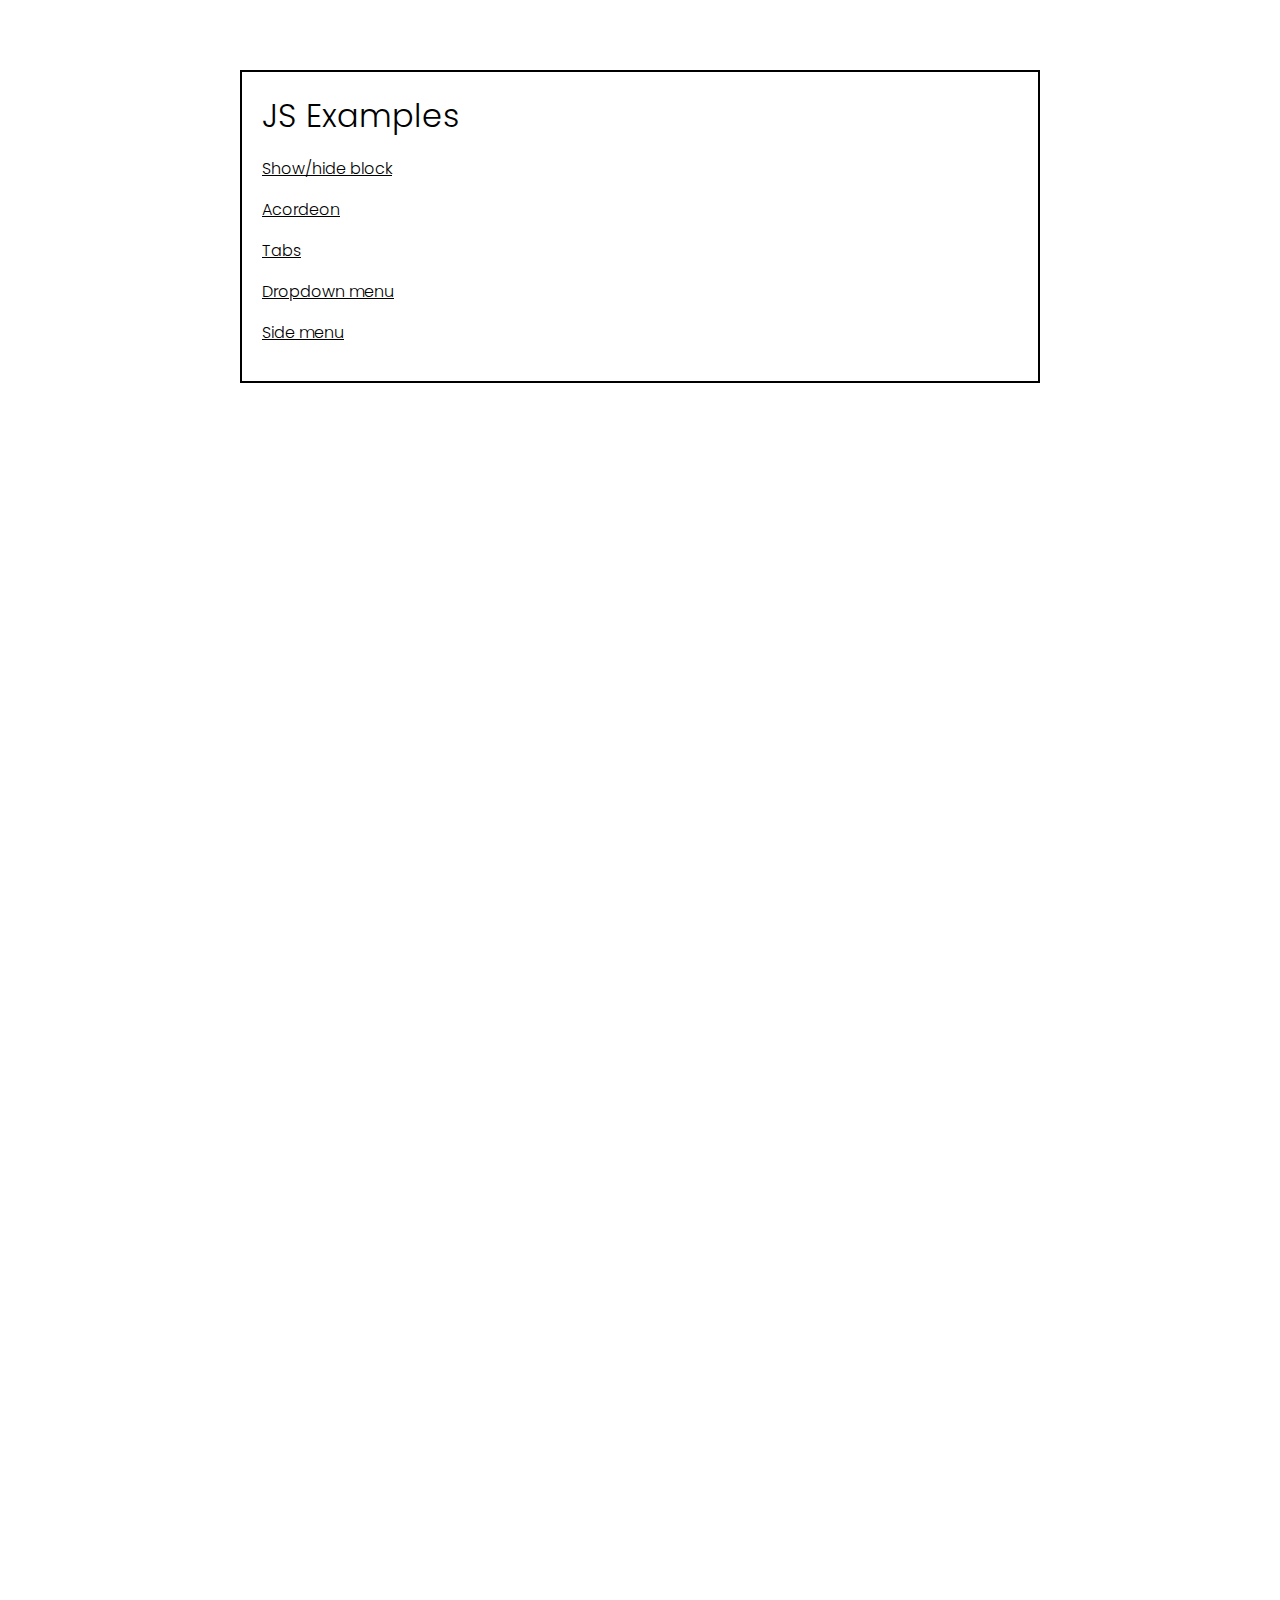
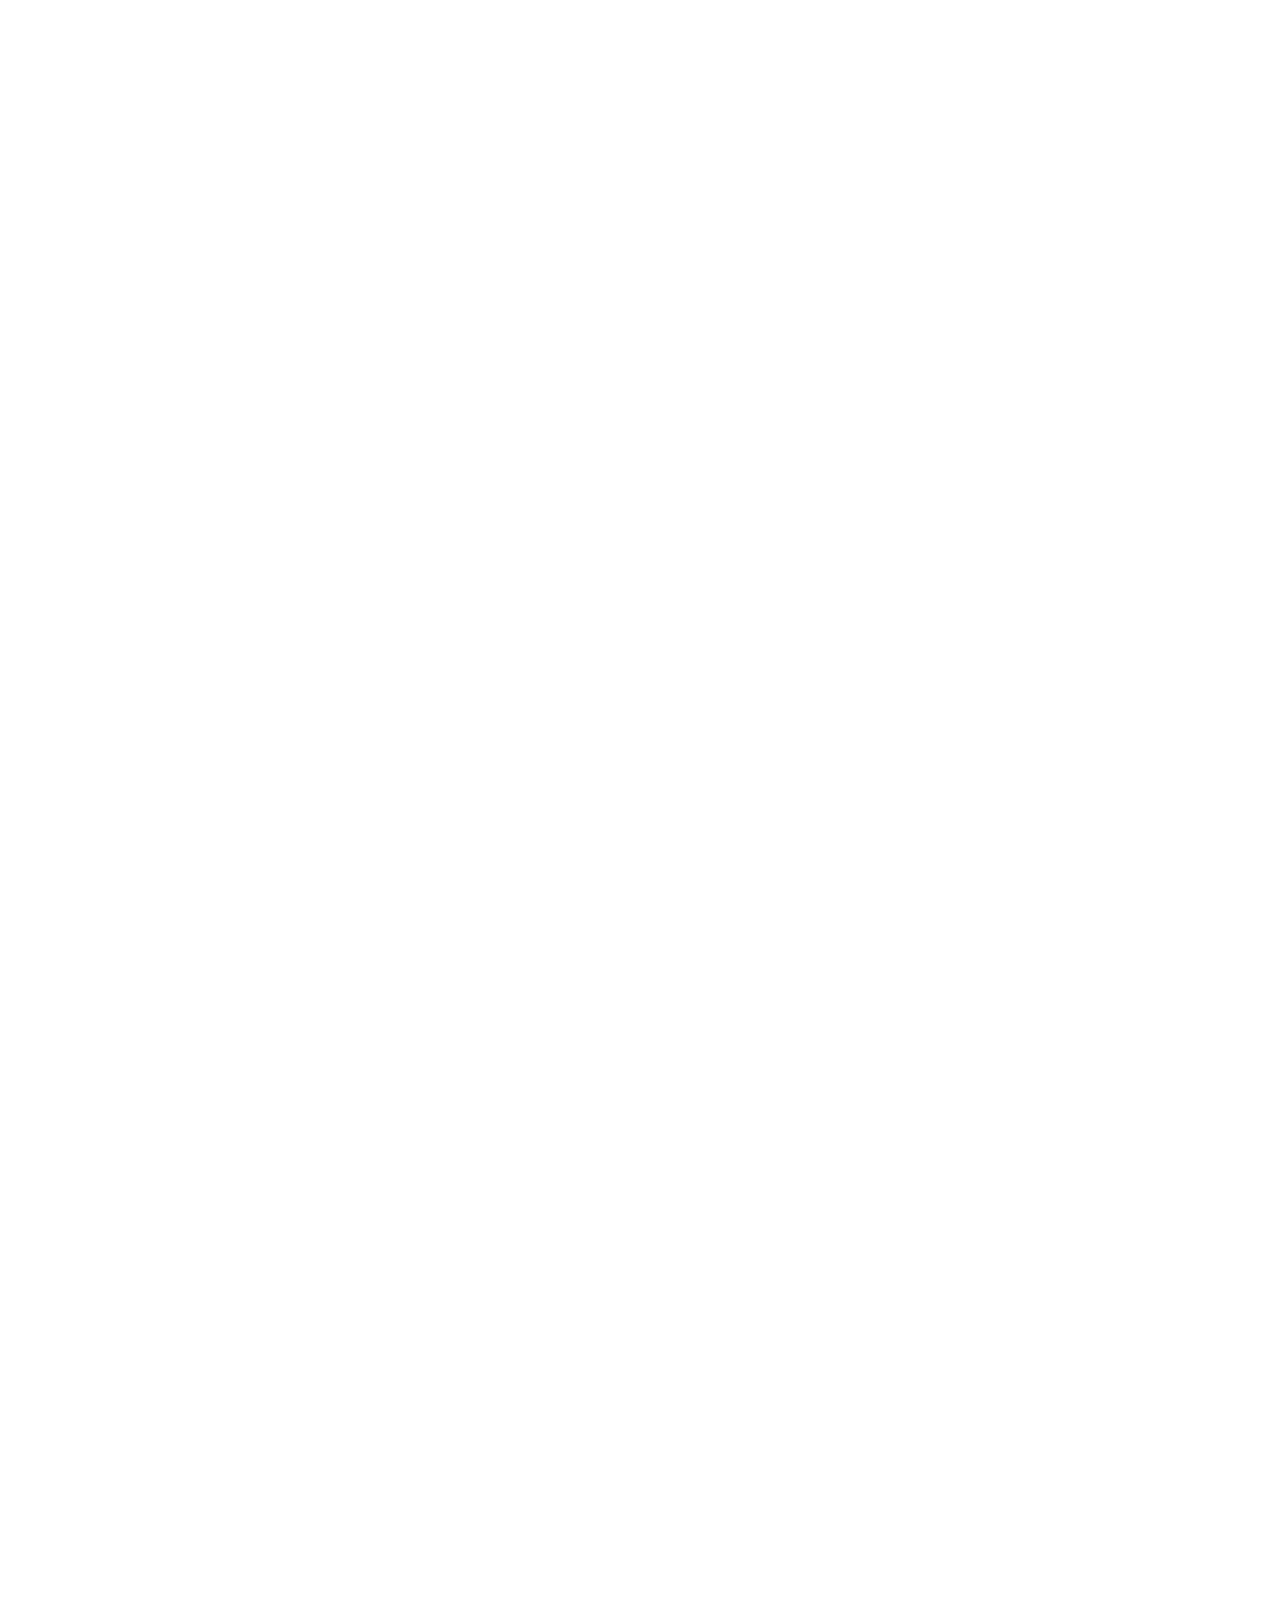
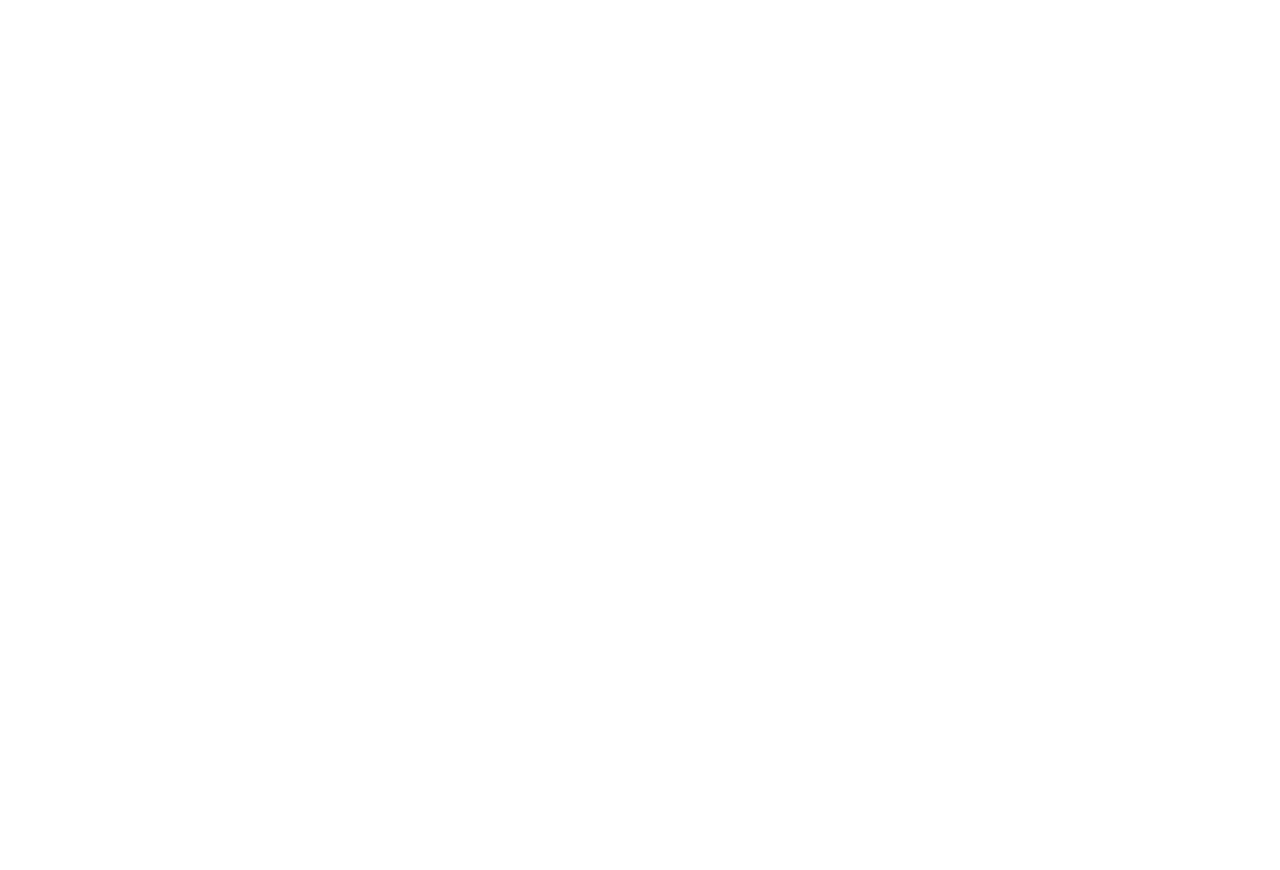
<file: index.html>
<!DOCTYPE html>
<html>
<head>
	<link rel="preconnect" href="https://fonts.googleapis.com">
	<link rel="preconnect" href="https://fonts.gstatic.com" crossorigin>
	<link href="https://fonts.googleapis.com/css2?family=Poppins:wght@300;500;600&display=swap" rel="stylesheet">

	<meta charset="utf-8">
	<meta name="viewport" content="width=device-width, initial-scale=1">
	<link rel="stylesheet" type="text/css" href="./css/main.css">
	<title>js-learn</title> 
</head>
<body>
	<div class="container">
		<div class="header menu-header">JS Examples</div>
		<p><a href="showhide-btn.html">Show/hide block</a></p>
		<p><a href="acordeon.html">Acordeon</a></p>
		<p><a href="tabs.html">Tabs</a></p>
		<p><a href="dropdown.html">Dropdown menu</a></p>
		<p><a href="sidemenu.html">Side menu</a></p>
	</div>
</body>
</html>
</file>
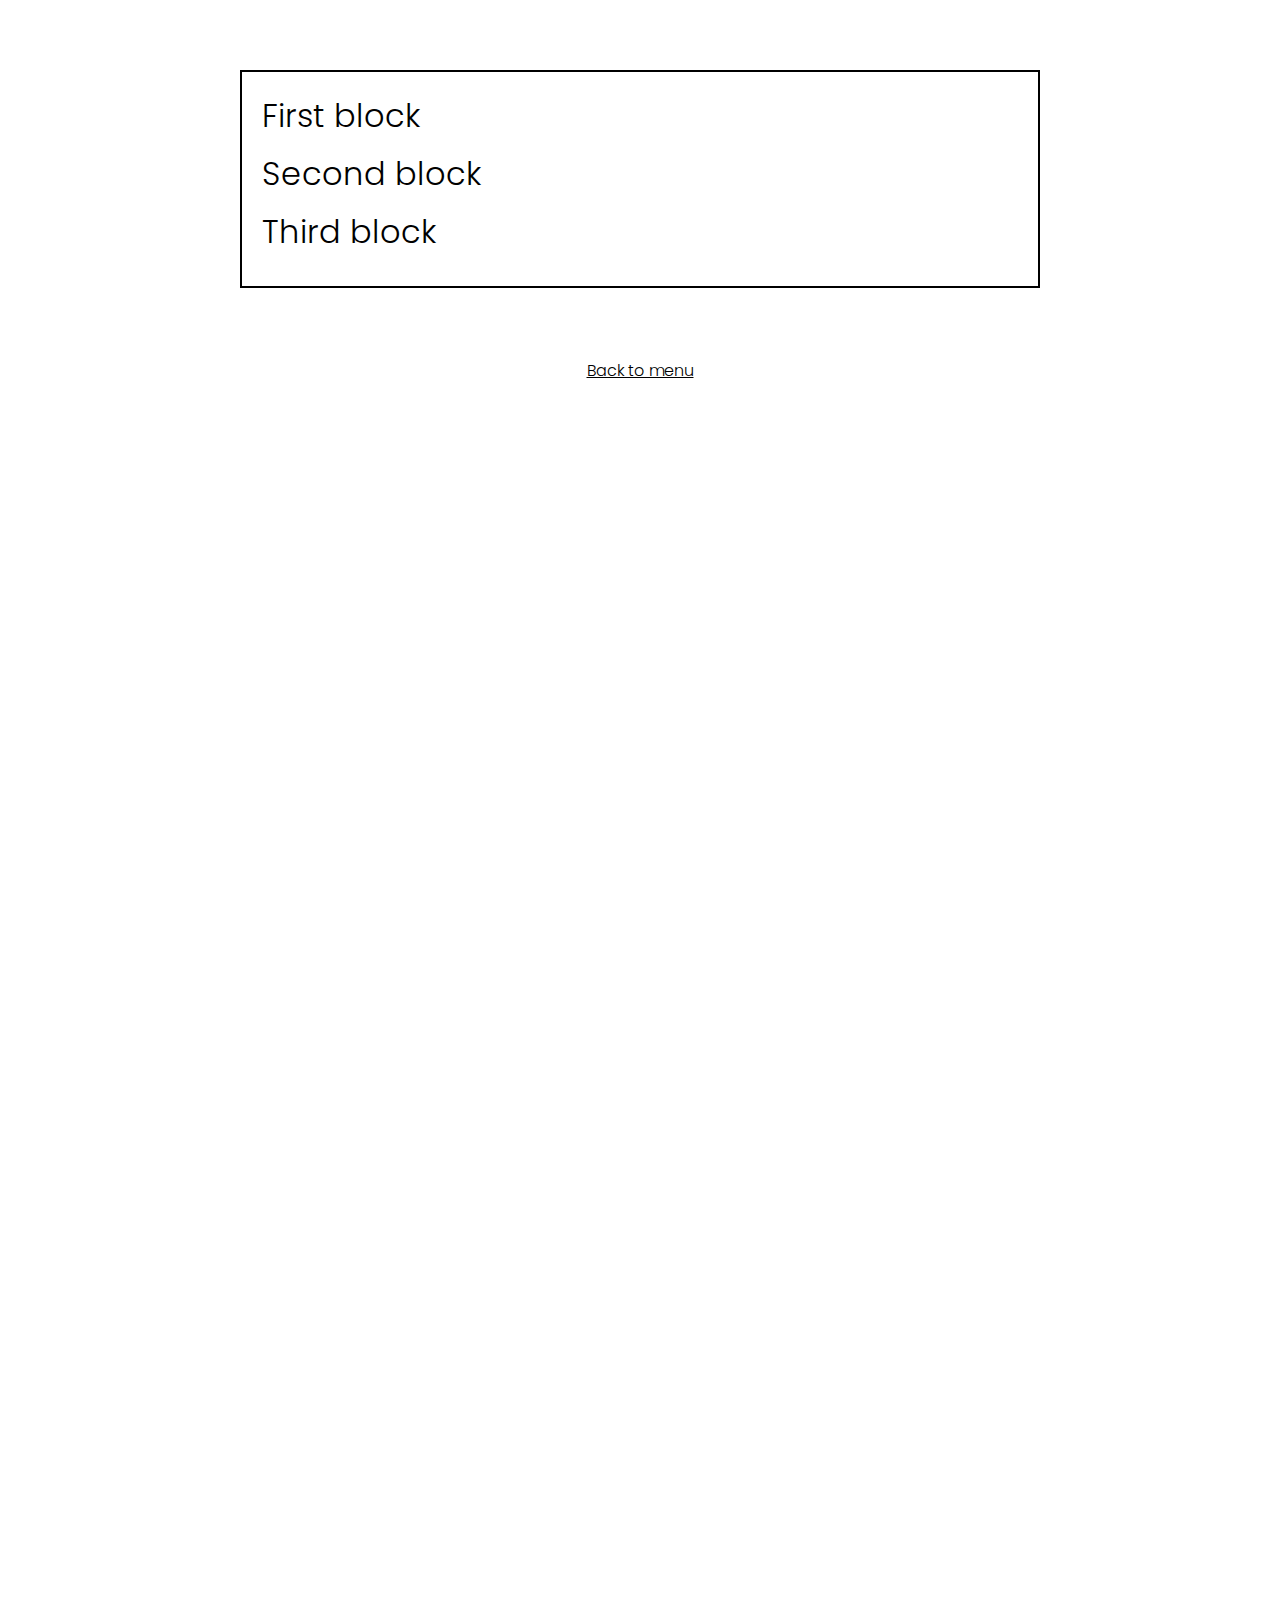
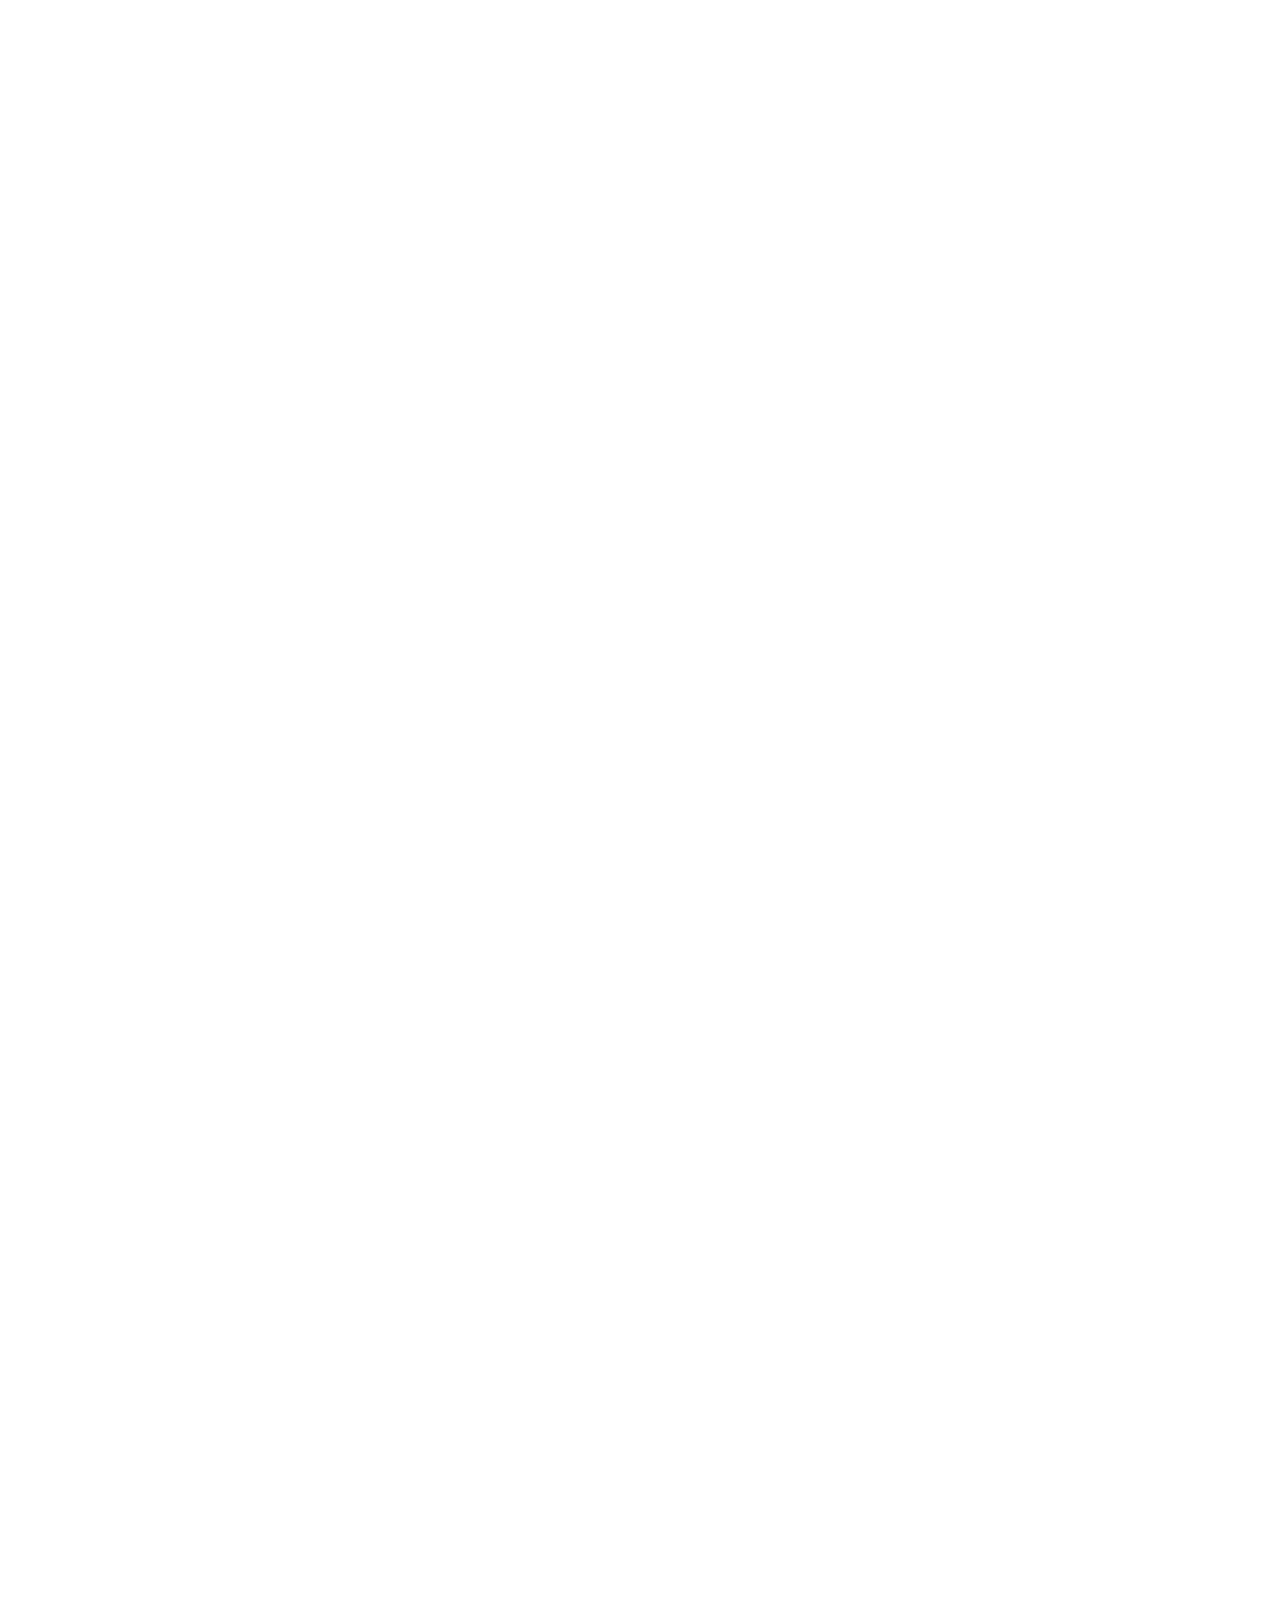
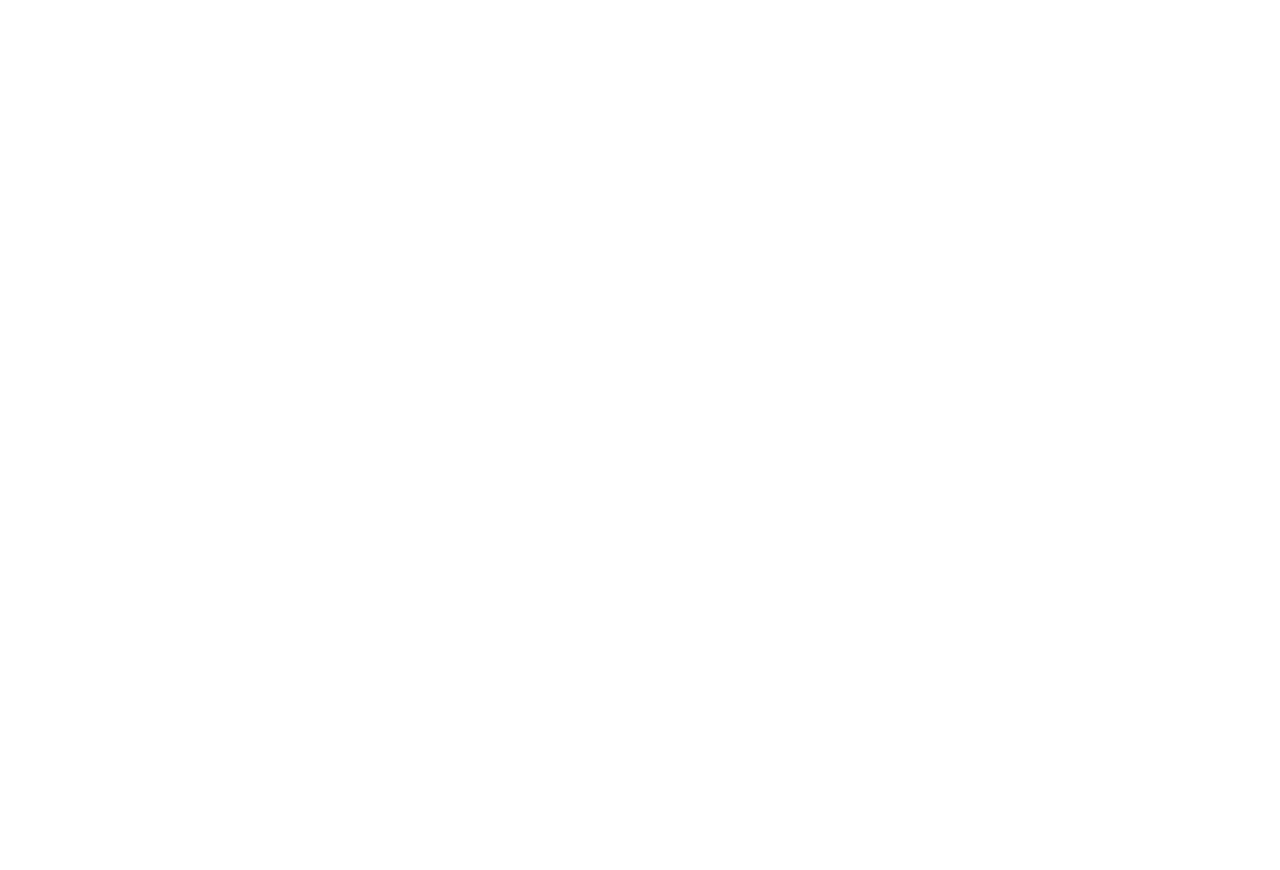
<file: acordeon.html>
<!DOCTYPE html>
<html>
<head>
	<link rel="preconnect" href="https://fonts.googleapis.com">
	<link rel="preconnect" href="https://fonts.gstatic.com" crossorigin>
	<link href="https://fonts.googleapis.com/css2?family=Poppins:wght@300;500;600&display=swap" rel="stylesheet">

	<meta charset="utf-8">
	<meta name="viewport" content="width=device-width, initial-scale=1">
	<link rel="stylesheet" type="text/css" href="./css/main.css">
	<title>js-learn</title> 
</head>
<body>
	<div class="acordeon">
		<div class="container">
			<div class="block-group">
				<div class="header block-item-header">
					First block
				</div>
				<div class="block-item-content block-item-content-hidden"><p>
					Lorem ipsum dolor sit amet, consectetur adipiscing elit, sed do eiusmod tempor incididunt ut labore et dolore magna aliqua. Ut enim ad minim veniam, quis nostrud exercitation ullamco laboris nisi ut aliquip ex ea commodo consequat.</p>
				</div>

				<div class="header block-item-header">
					Second block
				</div>
				<div class="block-item-content block-item-content-hidden"><p>
					Lorem ipsum dolor sit amet, consectetur adipiscing elit, sed do eiusmod tempor incididunt ut labore et dolore magna aliqua. Ut enim ad minim veniam, quis nostrud exercitation ullamco laboris nisi ut aliquip ex ea commodo consequat.</p>
				</div>

				<div class="header block-item-header">
					Third block
				</div>
				<div class="block-item-content block-item-content-hidden"><p>
					Lorem ipsum dolor sit amet, consectetur adipiscing elit, sed do eiusmod tempor incididunt ut labore et dolore magna aliqua. Ut enim ad minim veniam, quis nostrud exercitation ullamco laboris nisi ut aliquip ex ea commodo consequat.</p>
				</div>
			</div>
		</div>
	</div>


	<div class="back"><a href="index.html">Back to menu</a></div>
	<script type="text/javascript" src="./js/acordeon.js"></script>
</body>
</html>
</file>
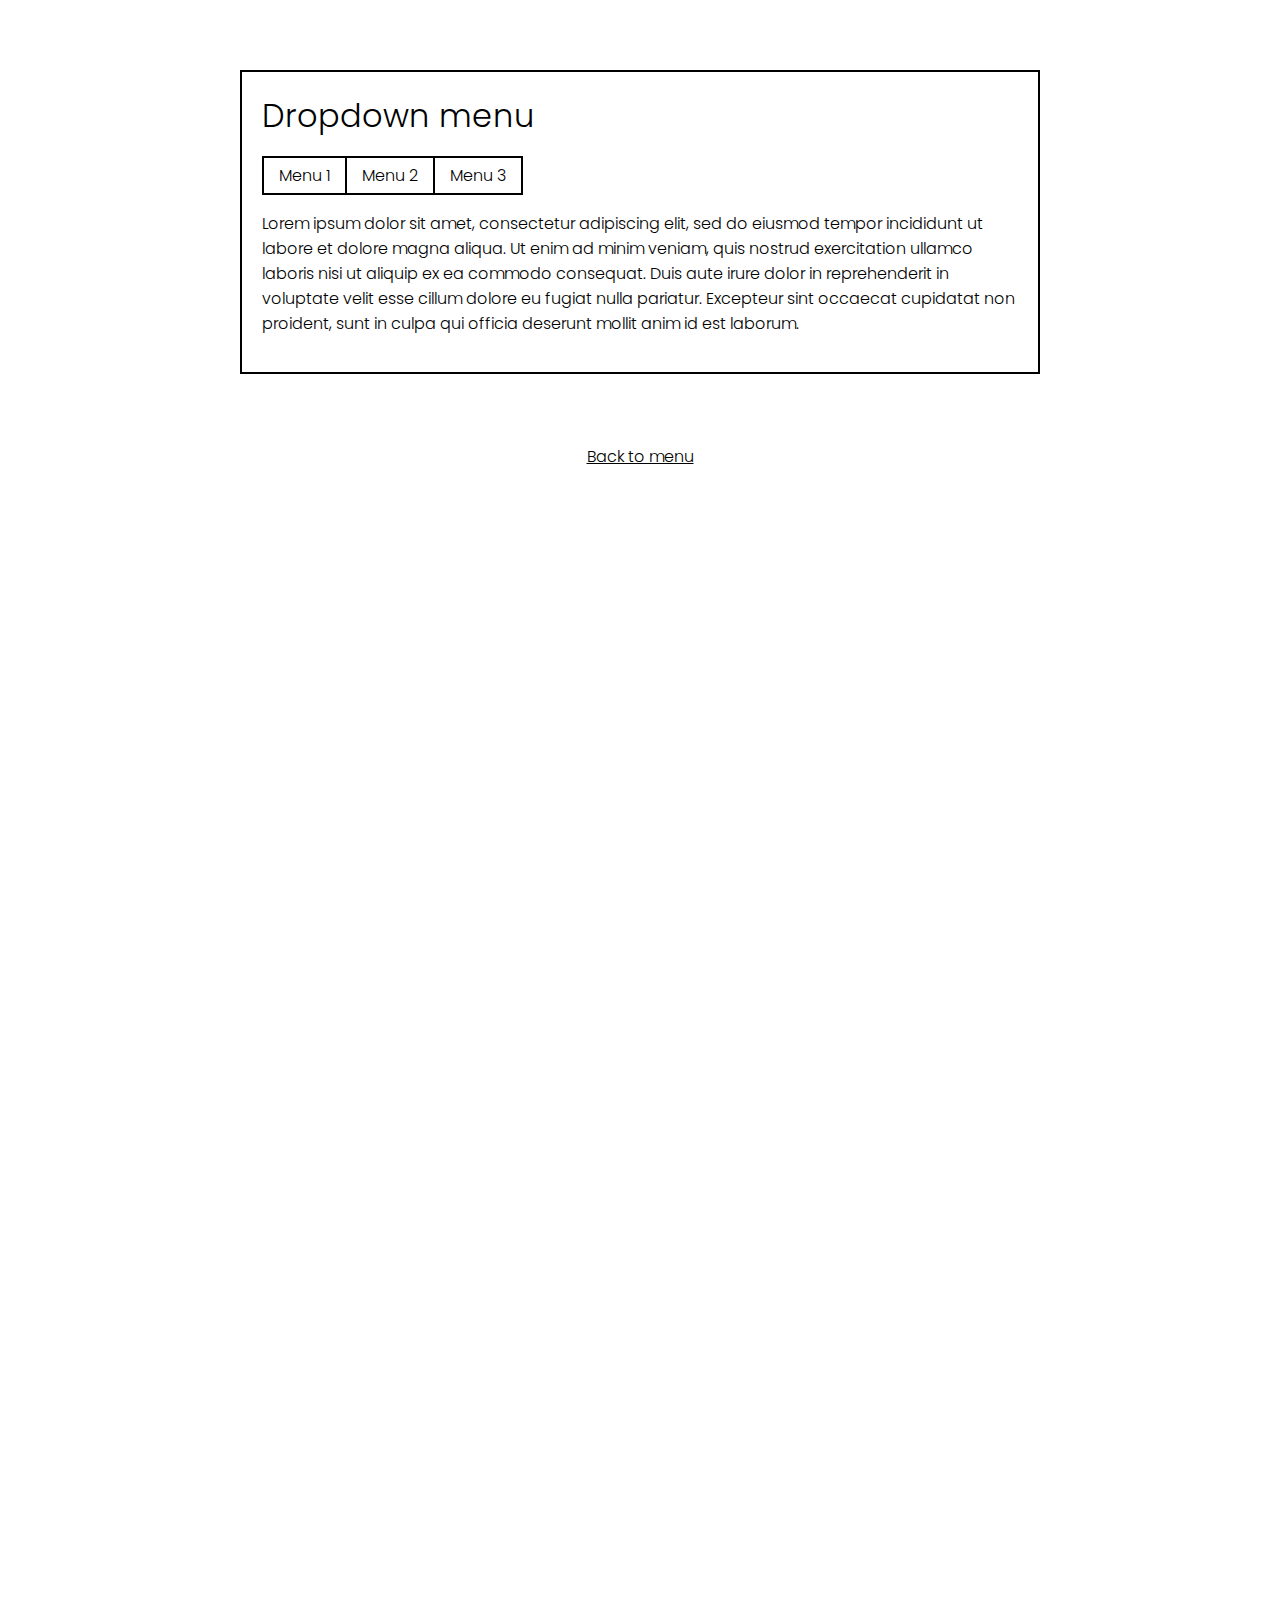
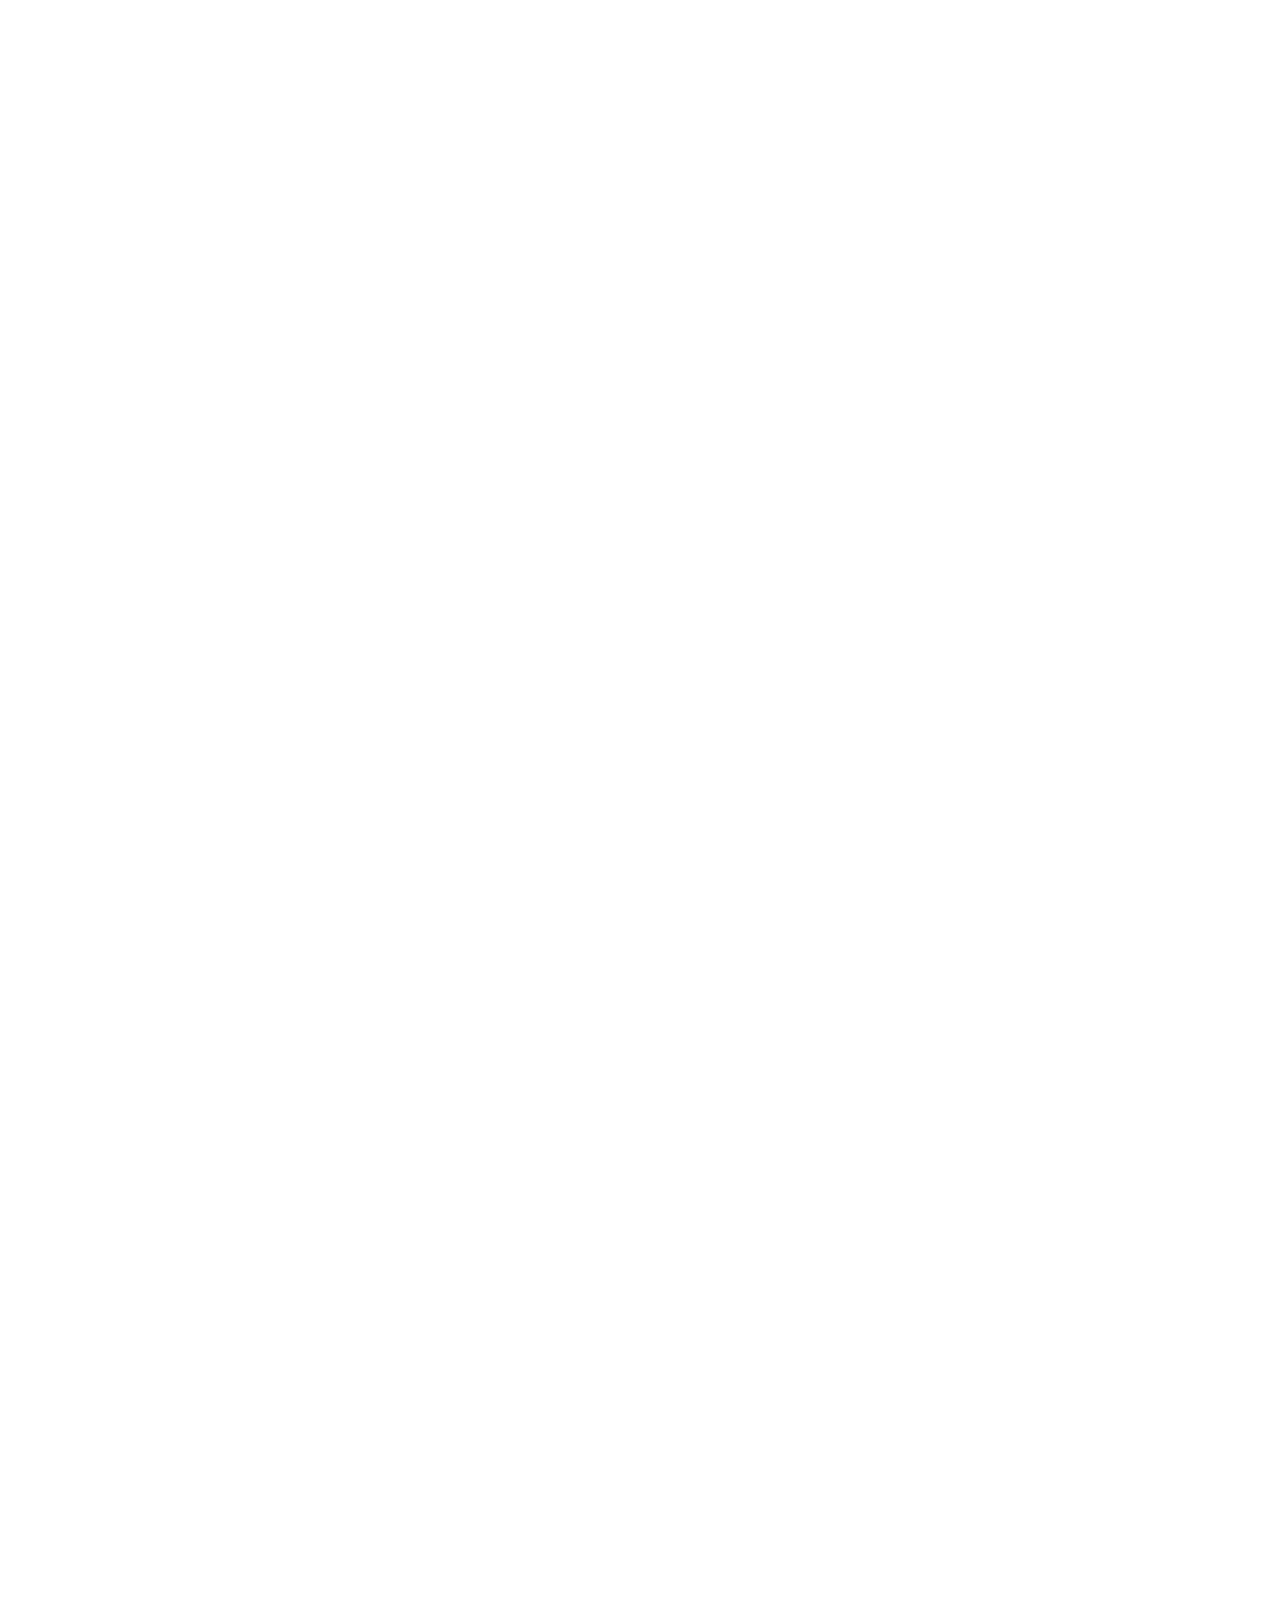
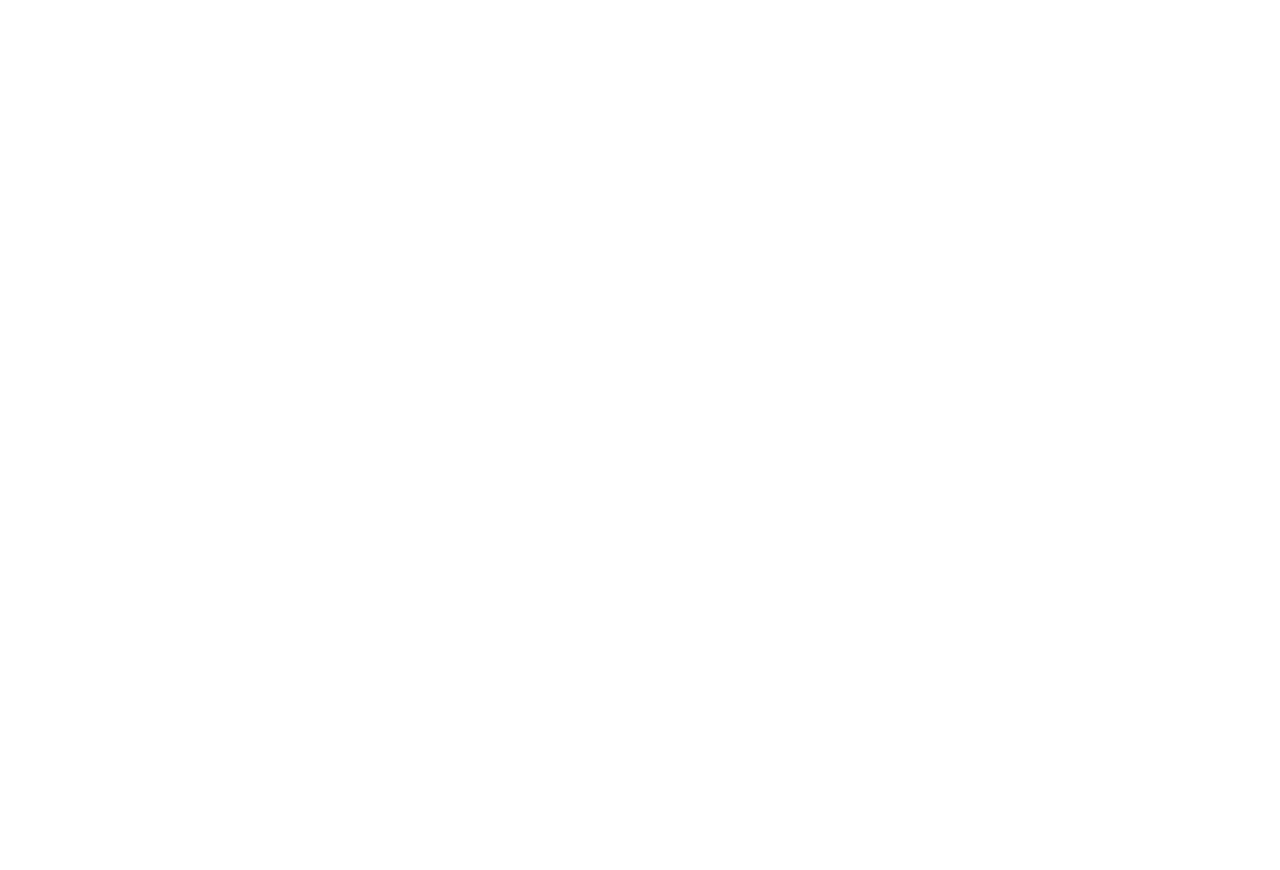
<file: dropdown.html>
<!DOCTYPE html>
<html>
<head>
	<link rel="preconnect" href="https://fonts.googleapis.com">
	<link rel="preconnect" href="https://fonts.gstatic.com" crossorigin>
	<link href="https://fonts.googleapis.com/css2?family=Poppins:wght@300;500;600&display=swap" rel="stylesheet">

	<meta charset="utf-8">
	<meta name="viewport" content="width=device-width, initial-scale=1">
	<link rel="stylesheet" type="text/css" href="./css/main.css">
	<title>js-learn</title> 
</head>
<body>
	<div class="container">
		<div class="header">Dropdown menu</div>

		<ul class="dropdown-menu">
			<li class="dropdown-menu__item">
				<div class="dropdown-menu__item-title">Menu 1</div>
				<ul class="dropdown-menu__dropdown dropdown-menu__dropdown_hidden">
					<li class="dropdown-menu__dropdown-item">Dropdown item 1</li>
					<li class="dropdown-menu__dropdown-item">Dropdown item 2</li>
				</ul>
			</li>
			<li class="dropdown-menu__item">
				<div class="dropdown-menu__item-title">Menu 2</div>
				<ul class="dropdown-menu__dropdown dropdown-menu__dropdown_hidden">
					<li class="dropdown-menu__dropdown-item">Dropdown item 1</li>
					<li class="dropdown-menu__dropdown-item">Dropdown item 2</li>
					<li class="dropdown-menu__dropdown-item">Dropdown item 3</li>
					<li class="dropdown-menu__dropdown-item">Dropdown item 4</li>
				</ul>
			</li>
			<li class="dropdown-menu__item">
				<div class="dropdown-menu__item-title">Menu 3</div>
				<ul class="dropdown-menu__dropdown dropdown-menu__dropdown_hidden">
					<li class="dropdown-menu__dropdown-item">Dropdown item 1</li>
					<li class="dropdown-menu__dropdown-item">Dropdown item 2</li>
					<li class="dropdown-menu__dropdown-item">Dropdown item 3</li>
				</ul>
			</li>
		</ul>


		<p>Lorem ipsum dolor sit amet, consectetur adipiscing elit, sed do eiusmod tempor incididunt ut labore et dolore magna aliqua. Ut enim ad minim veniam, quis nostrud exercitation ullamco laboris nisi ut aliquip ex ea commodo consequat. Duis aute irure dolor in reprehenderit in voluptate velit esse cillum dolore eu fugiat nulla pariatur. Excepteur sint occaecat cupidatat non proident, sunt in culpa qui officia deserunt mollit anim id est laborum.</p>
	</div>



	<div class="back"><a href="index.html">Back to menu</a></div>
	<script type="text/javascript" src="./js/dropdown.js"></script>
</body>
</html>
</file>
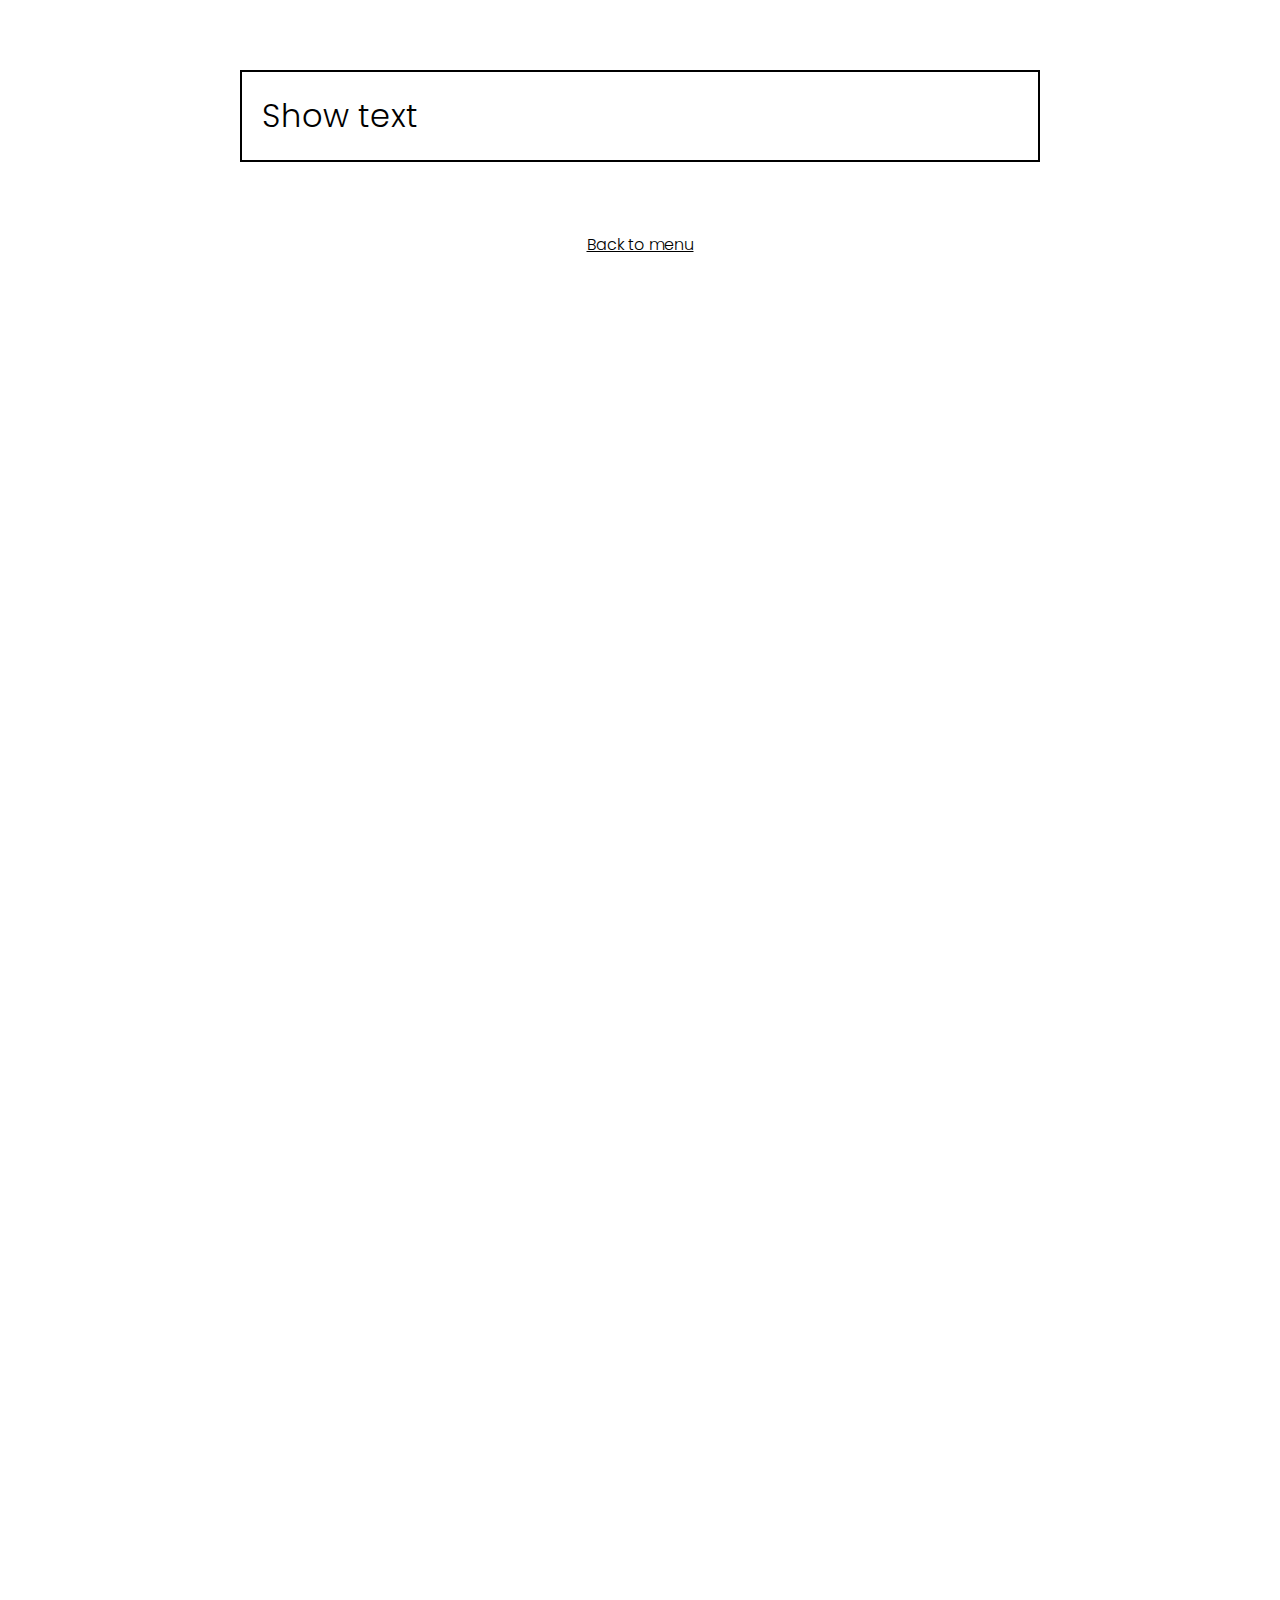
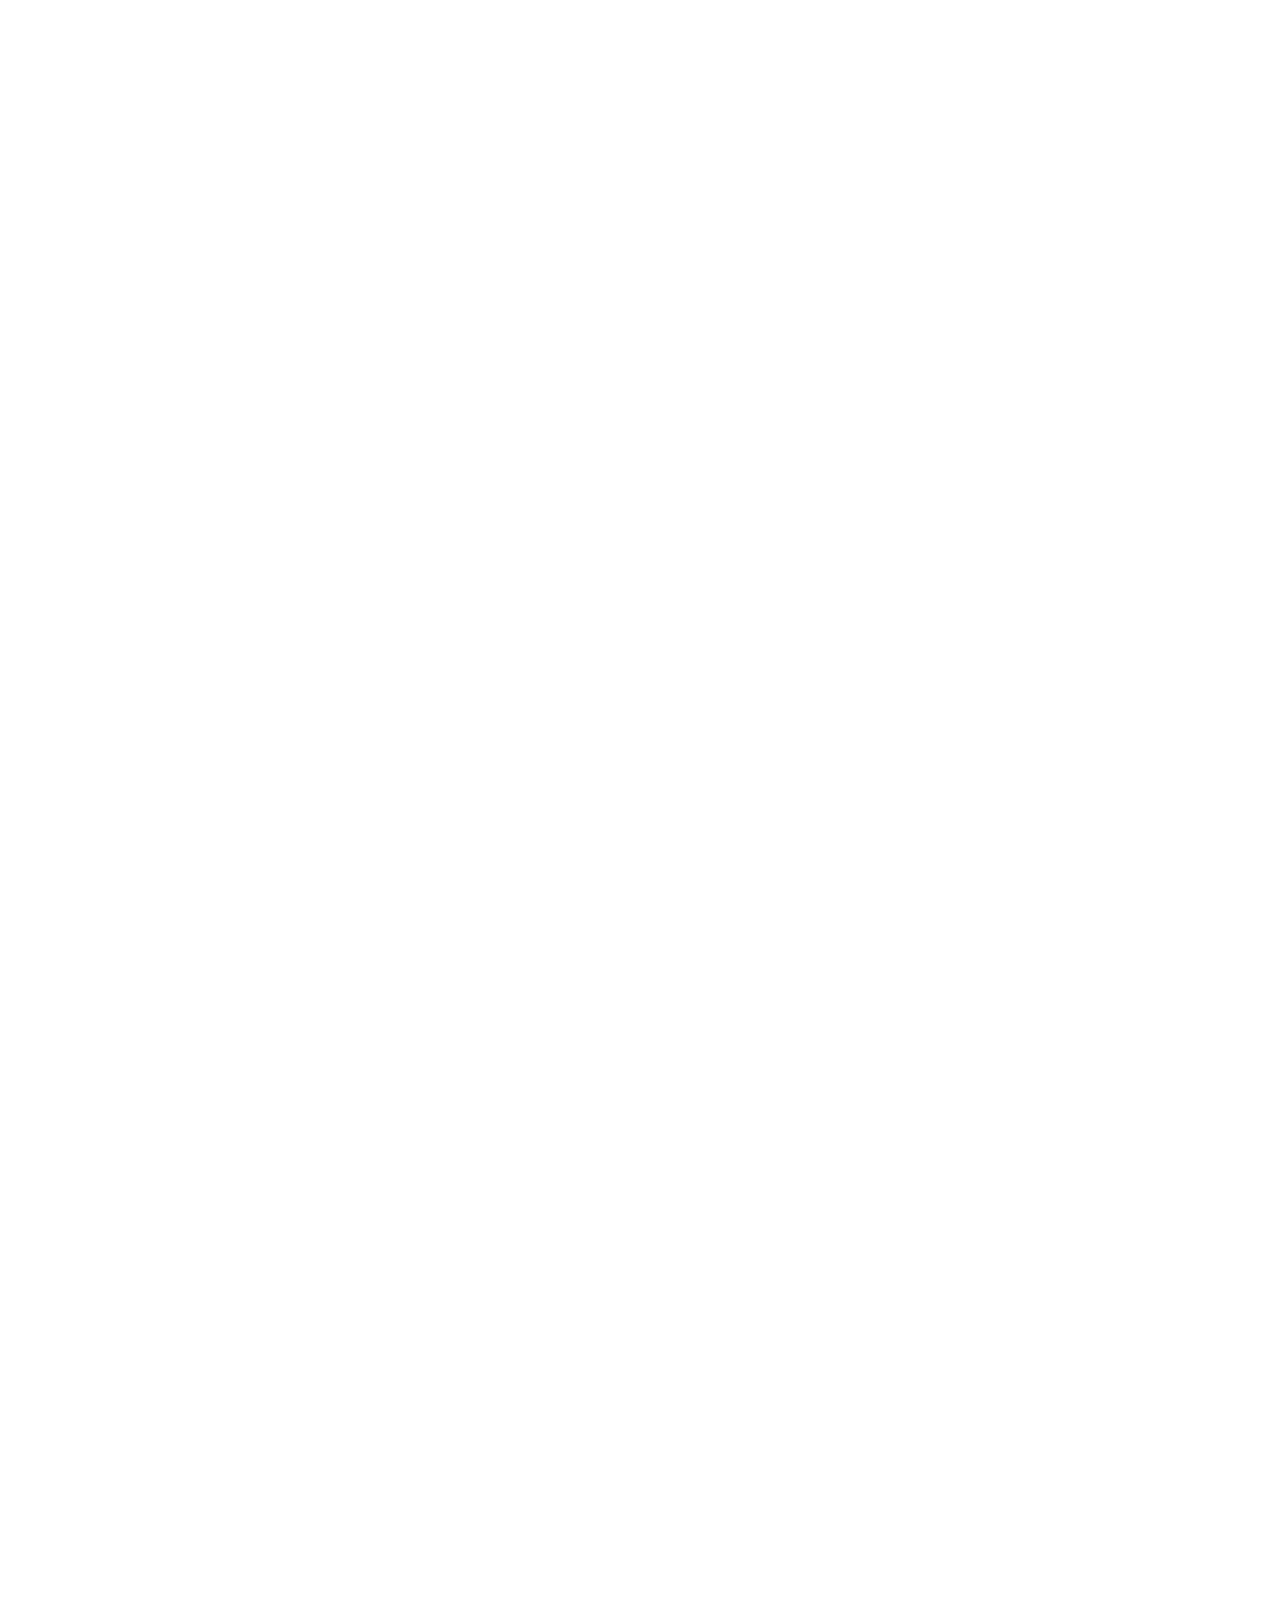
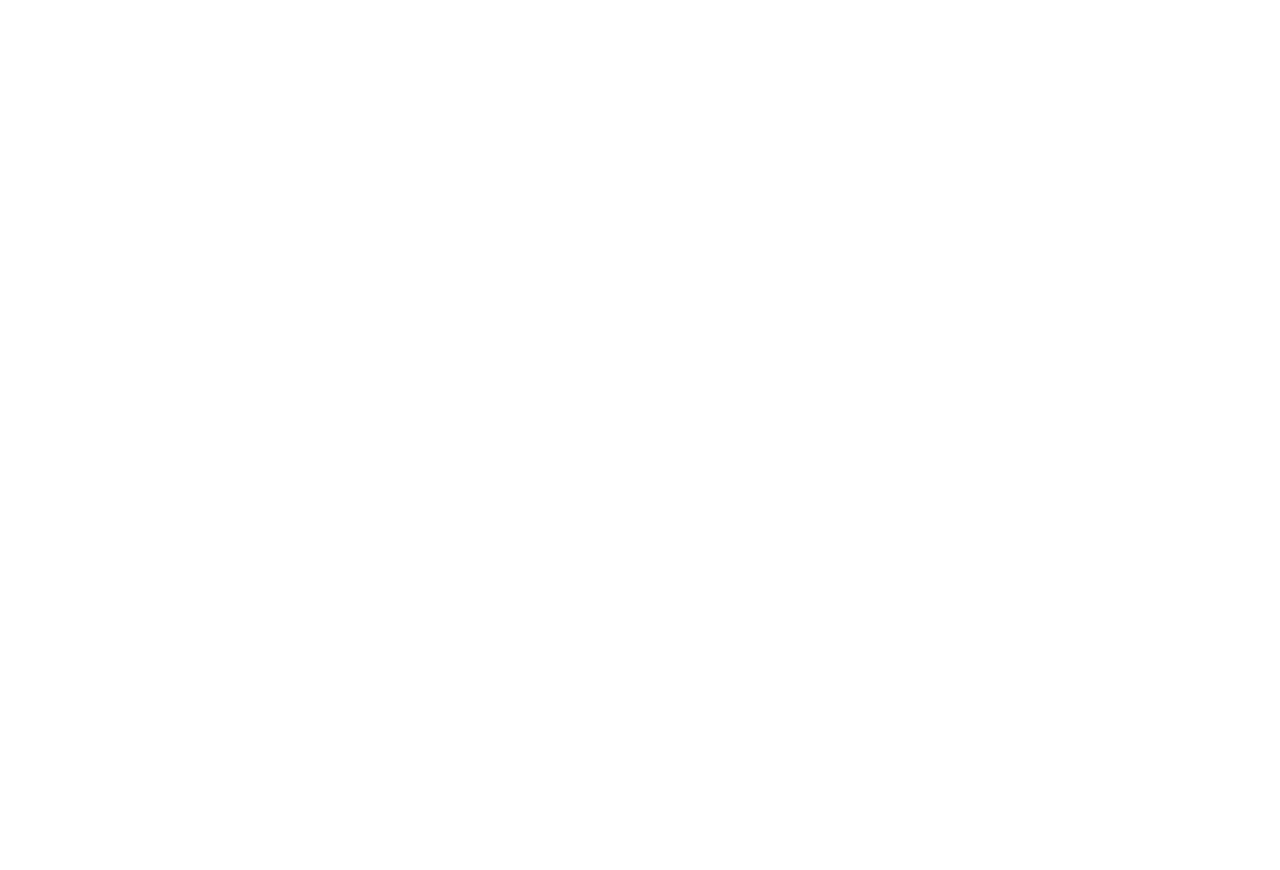
<file: showhide-btn.html>
<!DOCTYPE html>
<html>
<head>
	<link rel="preconnect" href="https://fonts.googleapis.com">
	<link rel="preconnect" href="https://fonts.gstatic.com" crossorigin>
	<link href="https://fonts.googleapis.com/css2?family=Poppins:wght@300;500;600&display=swap" rel="stylesheet">

	<meta charset="utf-8">
	<meta name="viewport" content="width=device-width, initial-scale=1">
	<link rel="stylesheet" type="text/css" href="./css/main.css">
	<title>js-learn</title> 
</head> 
<body>
	<div class="showhide">
		<div class="container">
			<div class="header" id="header-showhide-btn">Show text</div>

			<p id="showhide-text" class="showhide-text-hidden">Lorem ipsum dolor sit amet, consectetur adipiscing elit, sed do eiusmod tempor incididunt ut labore et dolore magna aliqua. Ut enim ad minim veniam, quis nostrud exercitation ullamco laboris nisi ut aliquip ex ea commodo consequat. Duis aute irure dolor in reprehenderit in voluptate velit esse cillum dolore eu fugiat nulla pariatur. Excepteur sint occaecat cupidatat non proident, sunt in culpa qui officia deserunt mollit anim id est laborum.</p>
		</div>
	</div>

	<div class="back"><a href="index.html">Back to menu</a></div>
	<script type="text/javascript" src="./js/showhide-btn.js"></script>
</body>
</html>
</file>
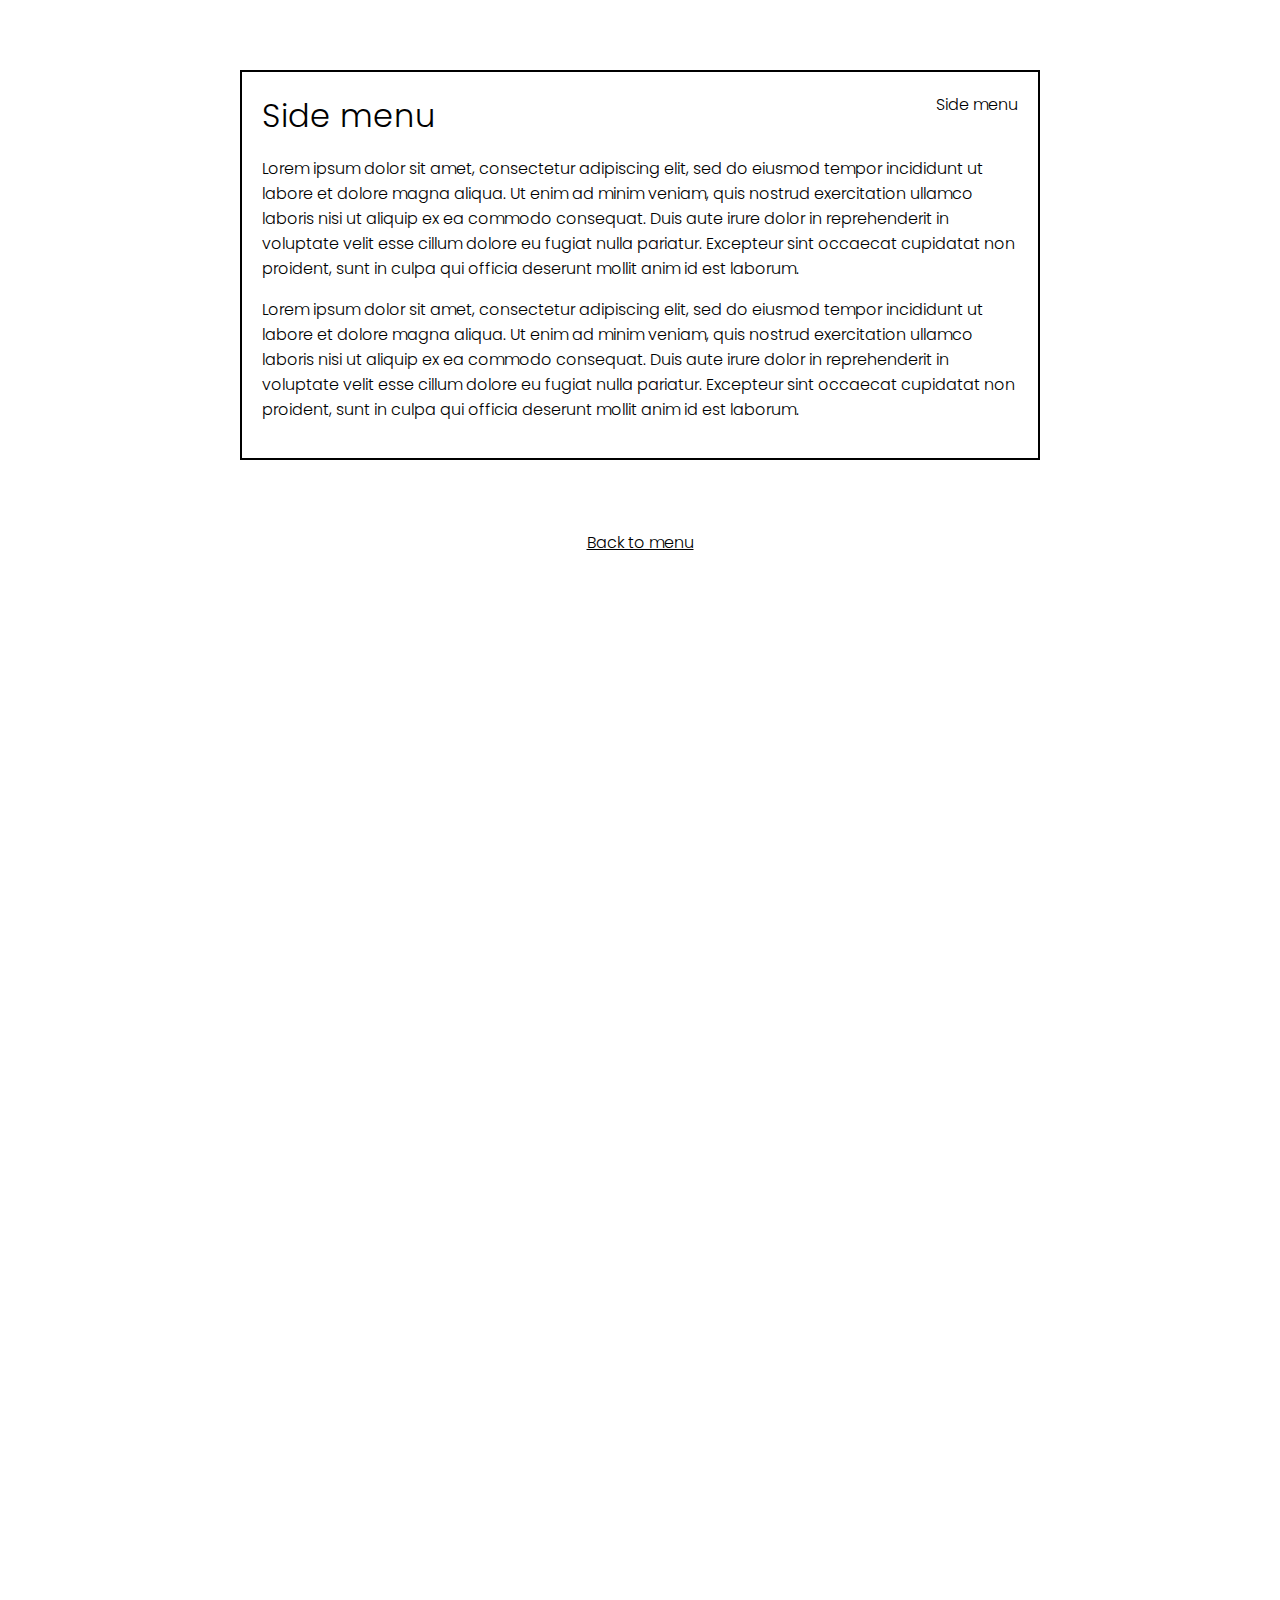
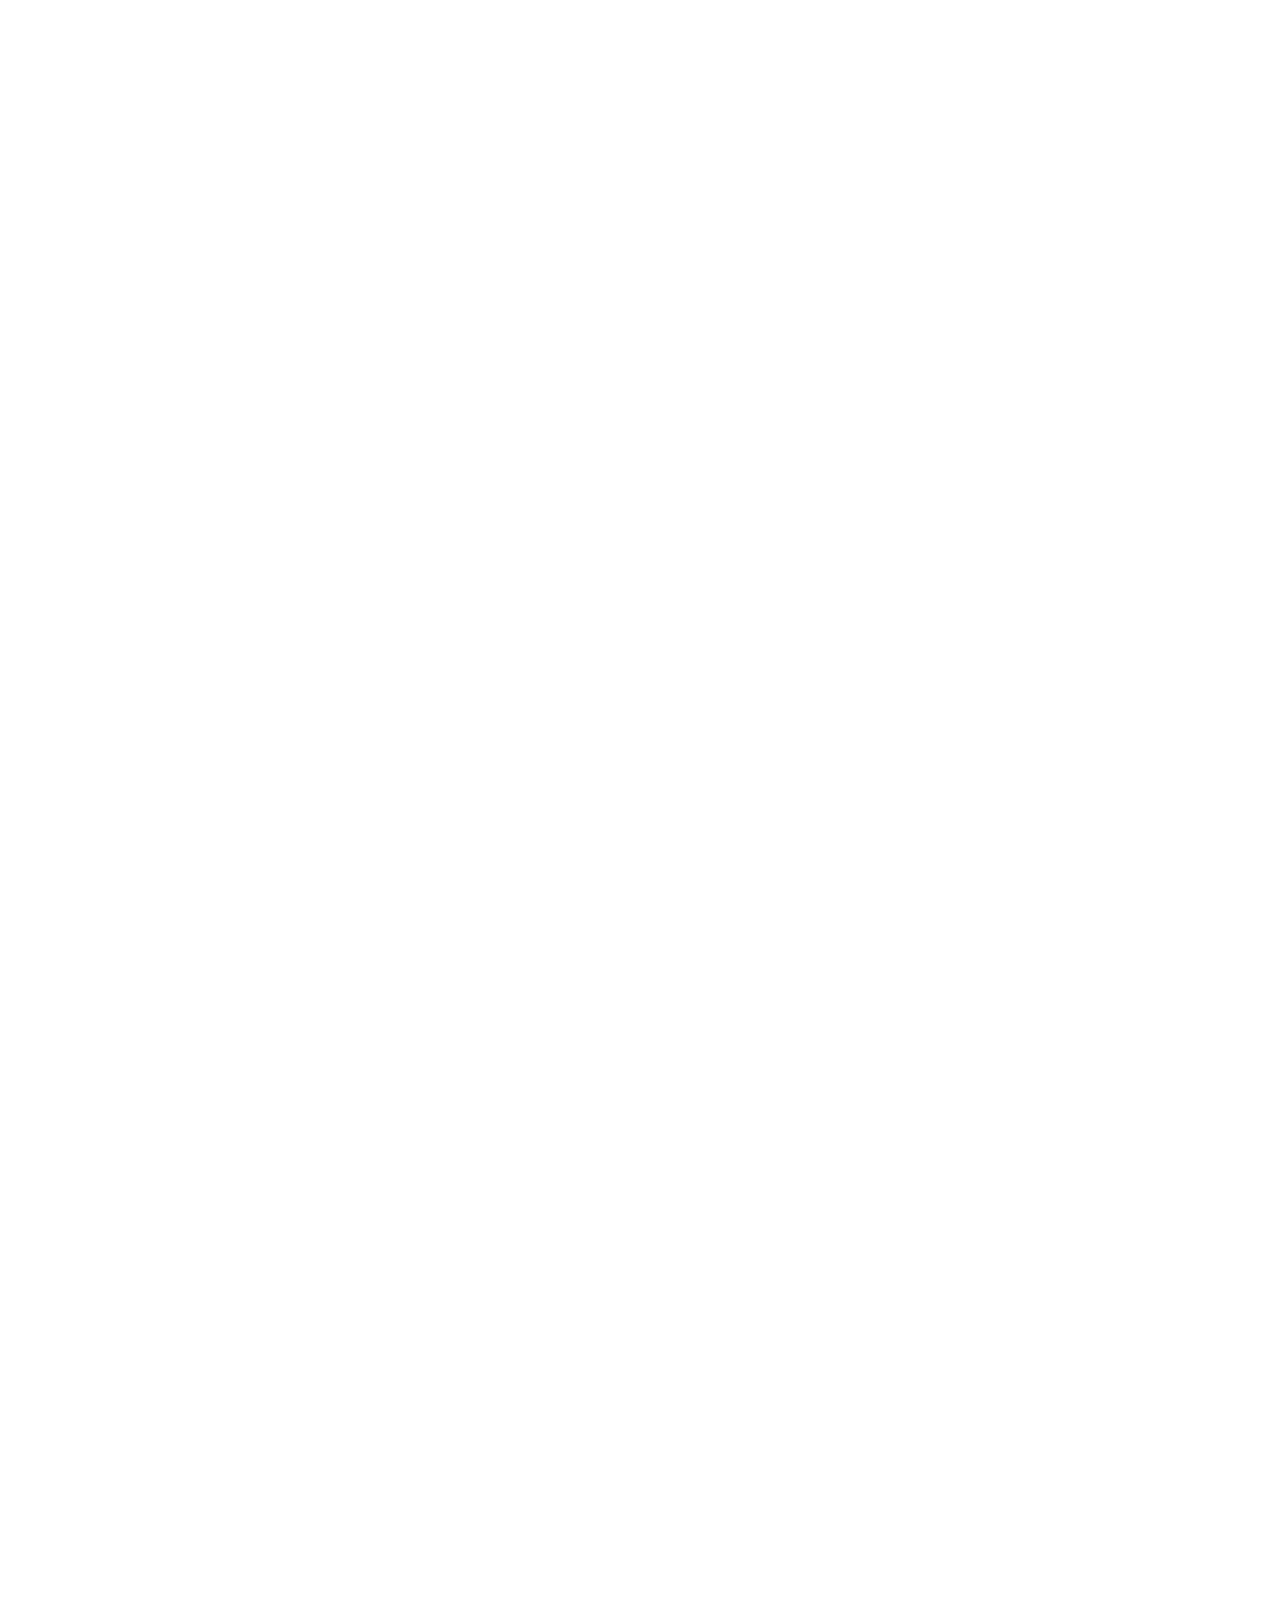
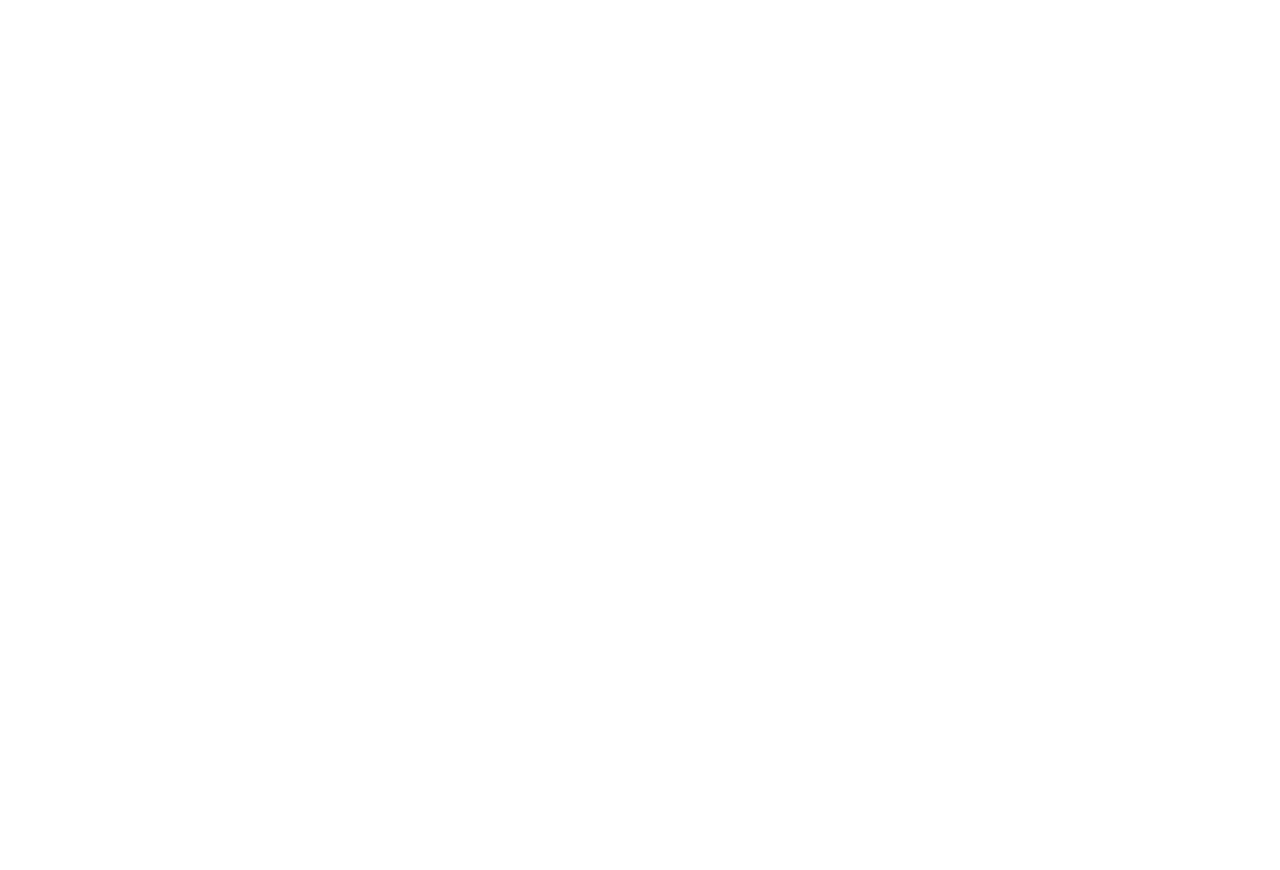
<file: sidemenu.html>
<!DOCTYPE html>
<html>
<head>
	<link rel="preconnect" href="https://fonts.googleapis.com">
	<link rel="preconnect" href="https://fonts.gstatic.com" crossorigin>
	<link href="https://fonts.googleapis.com/css2?family=Poppins:wght@300;500;600&display=swap" rel="stylesheet">

	<meta charset="utf-8">
	<meta name="viewport" content="width=device-width, initial-scale=1">
	<link rel="stylesheet" type="text/css" href="./css/main.css">
	<title>js-learn</title> 
</head>
<body>
	<div class="container">
		<div class="header side-menu-header">Side menu</div>
		<div class="side-menu-btn-open">Side menu</div>

		<div class="sidemenu hidden">
			<div class="side-menu-btn-close">Side menu</div>
			<ul class="sidemenu-menu">
				<li>Menu item 1</li>
				<li>Menu item 2</li>
				<li>Menu item 3</li>
				<li>Menu item 4</li>
				<li>Menu item 5</li>
			</ul>
		</div>
		<div class="clearfix"></div>

		<p>Lorem ipsum dolor sit amet, consectetur adipiscing elit, sed do eiusmod tempor incididunt ut labore et dolore magna aliqua. Ut enim ad minim veniam, quis nostrud exercitation ullamco laboris nisi ut aliquip ex ea commodo consequat. Duis aute irure dolor in reprehenderit in voluptate velit esse cillum dolore eu fugiat nulla pariatur. Excepteur sint occaecat cupidatat non proident, sunt in culpa qui officia deserunt mollit anim id est laborum.</p>
		<p>Lorem ipsum dolor sit amet, consectetur adipiscing elit, sed do eiusmod tempor incididunt ut labore et dolore magna aliqua. Ut enim ad minim veniam, quis nostrud exercitation ullamco laboris nisi ut aliquip ex ea commodo consequat. Duis aute irure dolor in reprehenderit in voluptate velit esse cillum dolore eu fugiat nulla pariatur. Excepteur sint occaecat cupidatat non proident, sunt in culpa qui officia deserunt mollit anim id est laborum.</p>
	</div>

	

	<div class="back"><a href="index.html">Back to menu</a></div>
	<script type="text/javascript" src="./js/sidemenu.js"></script>
</body>
</html>
</file>
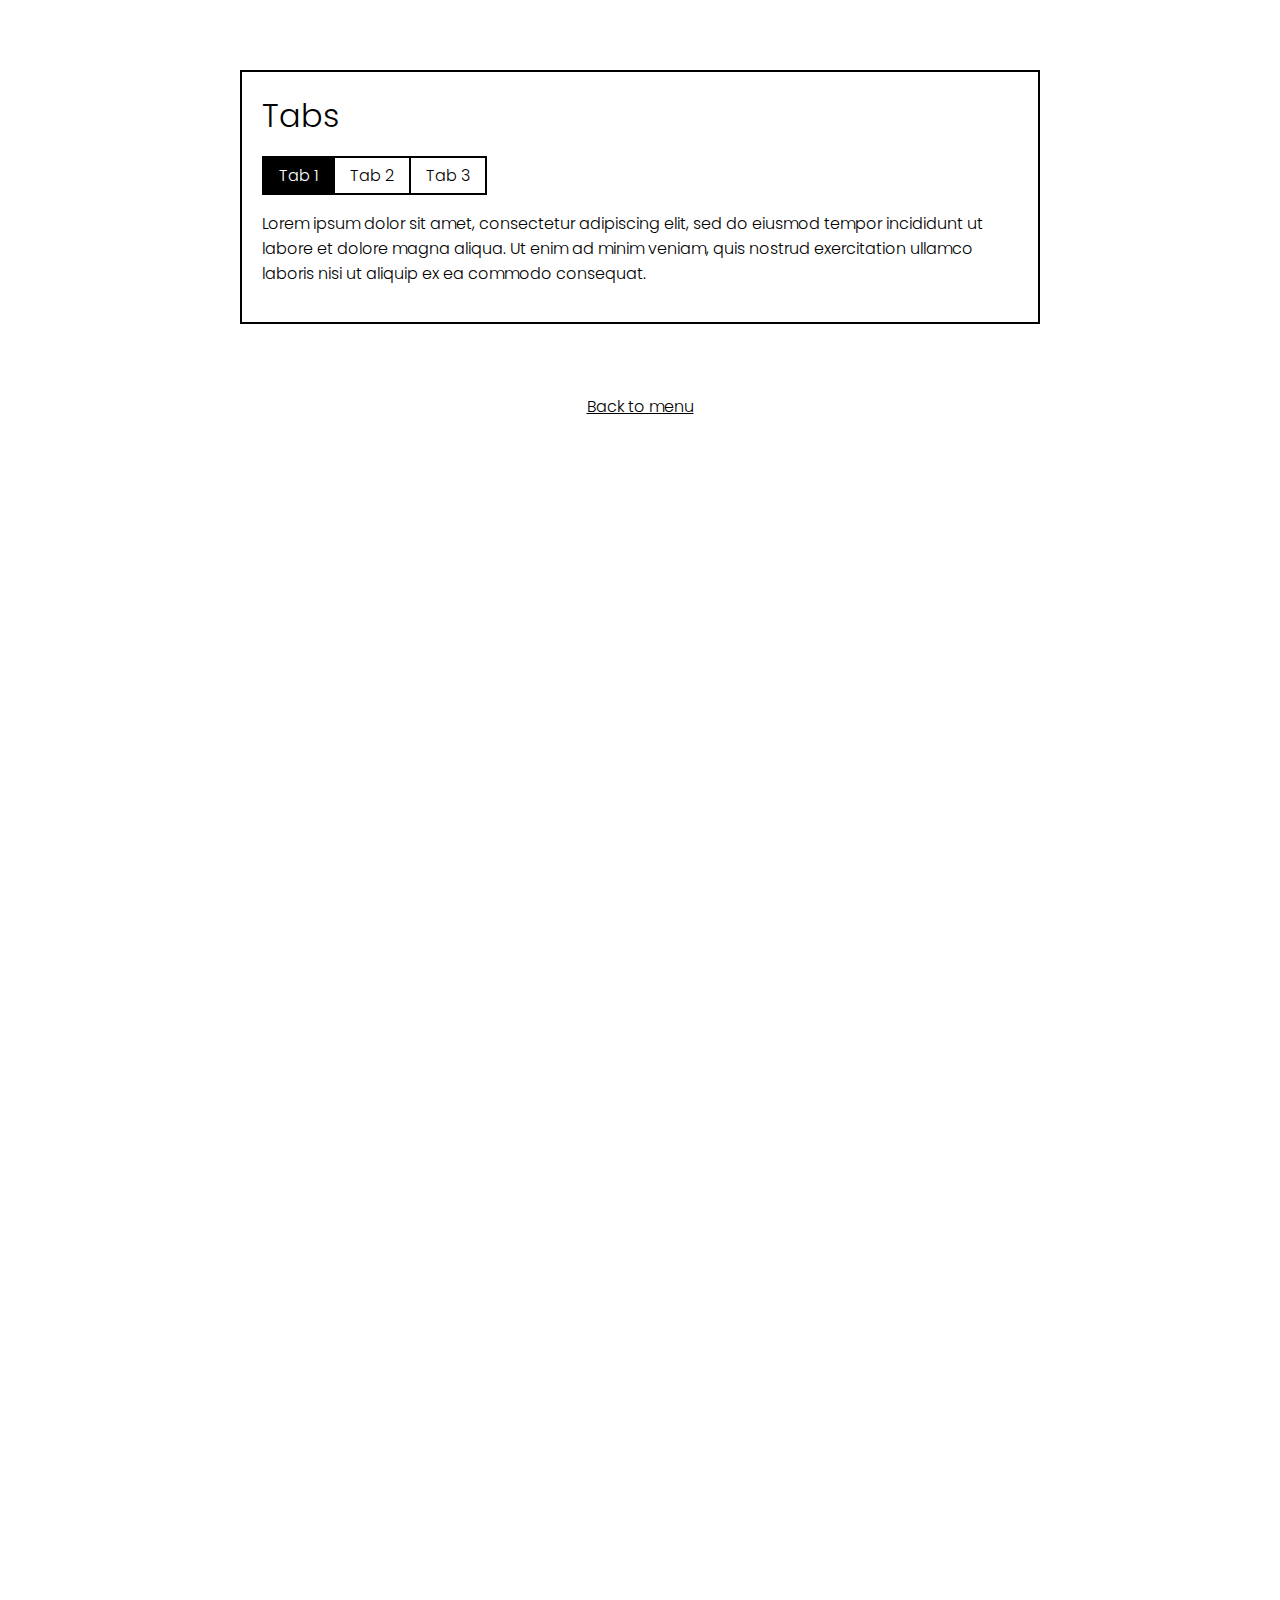
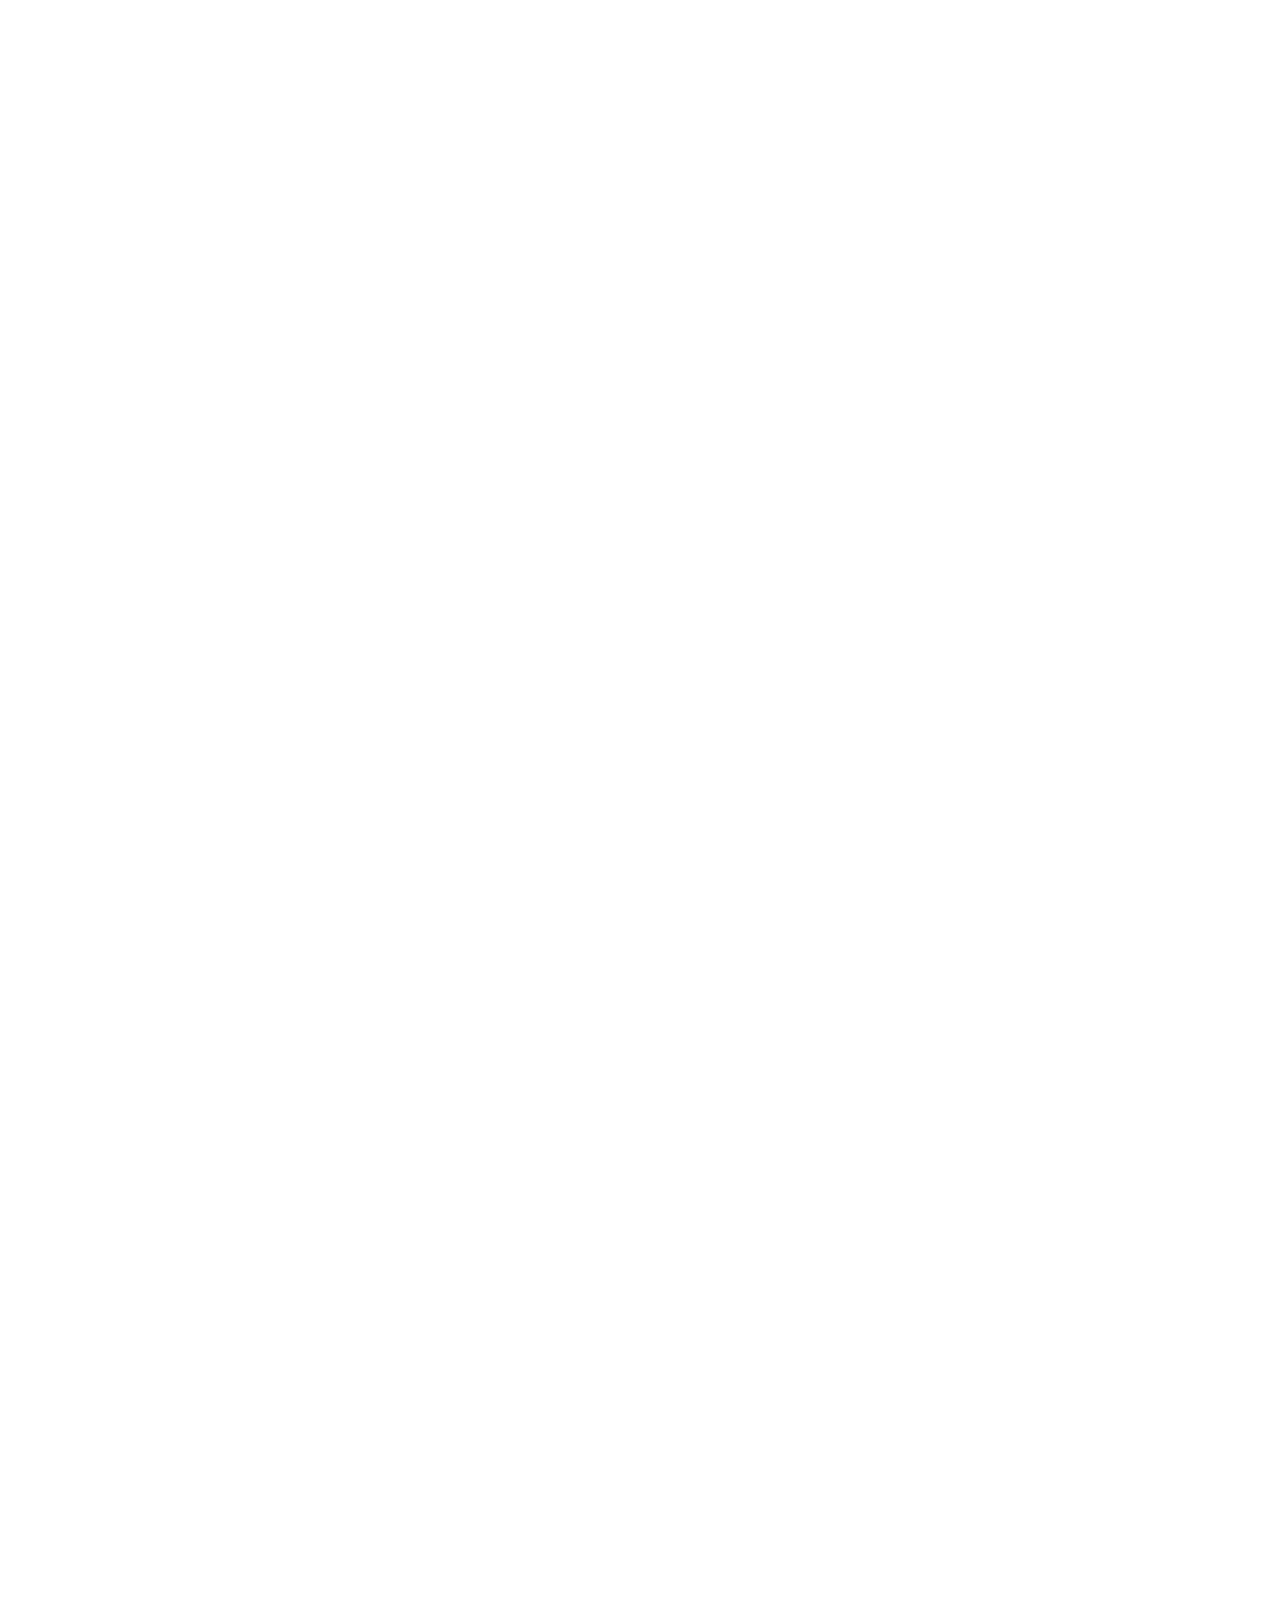
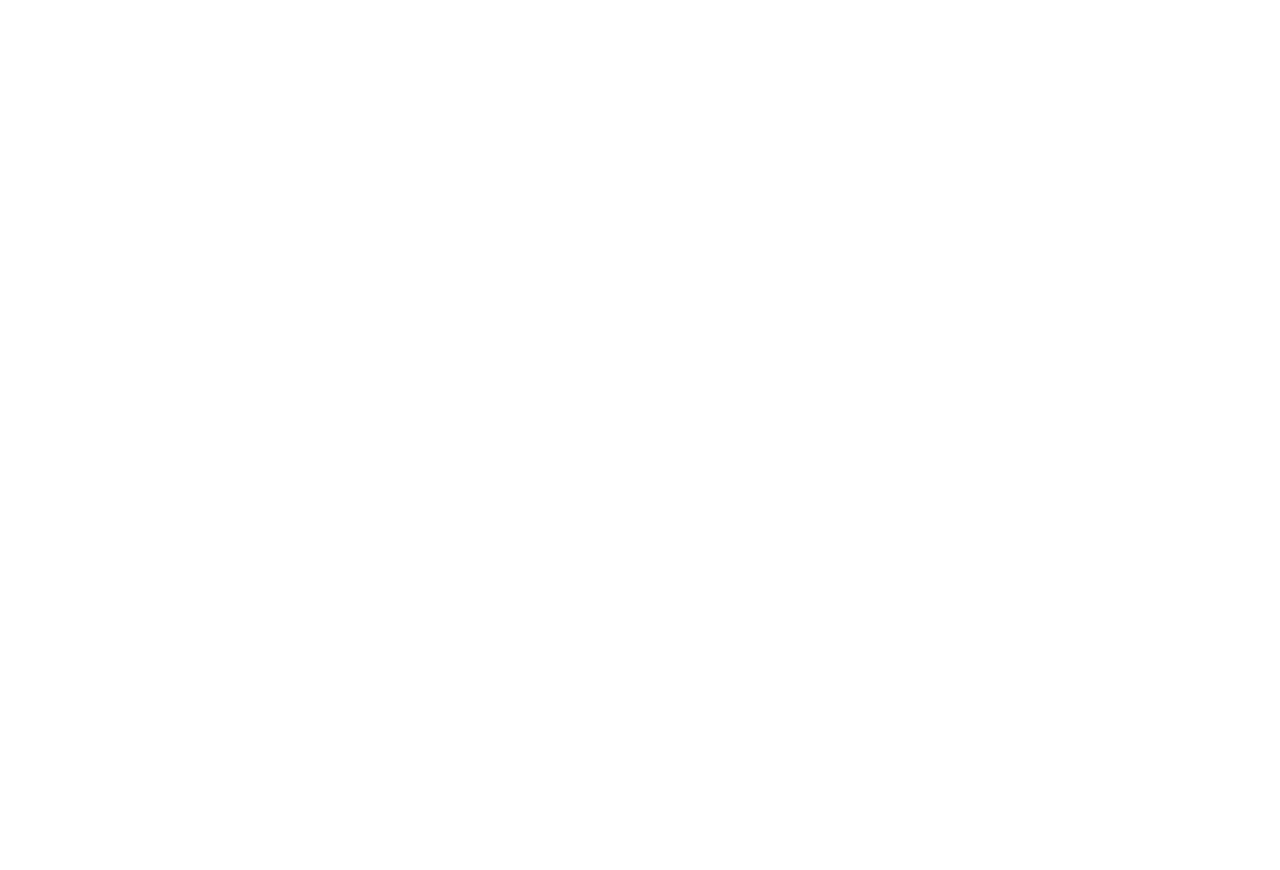
<file: tabs.html>
<!DOCTYPE html>
<html>
<head>
	<link rel="preconnect" href="https://fonts.googleapis.com">
	<link rel="preconnect" href="https://fonts.gstatic.com" crossorigin>
	<link href="https://fonts.googleapis.com/css2?family=Poppins:wght@300;500;600&display=swap" rel="stylesheet">

	<meta charset="utf-8">
	<meta name="viewport" content="width=device-width, initial-scale=1">
	<link rel="stylesheet" type="text/css" href="./css/main.css">
	<title>js-learn</title> 
</head>
<body>
	<div class="container">
		<div class="header">Tabs</div>

		<ul>
			<li class="tabs-group-item active" data-tab="tab-1">Tab 1</li>
			<li class="tabs-group-item" data-tab="tab-2">Tab 2</li>
			<li class="tabs-group-item" data-tab="tab-3">Tab 3</li>
		</ul>

		<p class="tab-content" id="tab-1">Lorem ipsum dolor sit amet, consectetur adipiscing elit, sed do eiusmod tempor incididunt ut labore et dolore magna aliqua. Ut enim ad minim veniam, quis nostrud exercitation ullamco laboris nisi ut aliquip ex ea commodo consequat.</p>

		<p class="tab-content-hidden tab-content" id="tab-2">Duis aute irure dolor in reprehenderit in voluptate velit esse cillum dolore eu fugiat nulla pariatur. Excepteur sint occaecat cupidatat non proident, sunt in culpa qui officia deserunt mollit anim id est laborum.</p>
		
		<p class="tab-content-hidden tab-content" id="tab-3">Lorem ipsum dolor sit amet, consectetur adipiscing elit, sed do eiusmod tempor incididunt ut labore et dolore magna aliqua. Ut enim ad minim veniam, quis nostrud exercitation ullamco laboris nisi ut aliquip ex ea commodo consequat. Duis aute irure dolor in reprehenderit in voluptate velit esse cillum dolore eu fugiat nulla pariatur. Excepteur sint occaecat cupidatat non proident, sunt in culpa qui officia deserunt mollit anim id est laborum.</p>
	</div>

	<div class="back"><a href="index.html">Back to menu</a></div>
	<script type="text/javascript" src="./js/tabs.js"></script>
</body>
</html>
</file>
<file: css/main.css>
*,
*::before,
*::after {
    box-sizing: border-box;
}

@-ms-viewport {
  width: device-width;
}

body {
    margin: 0;
    padding: 0;
    font-family: 'Poppins', sans-serif;
    font-weight: 300;
    min-height: 4000px;
}

a {
    color: #000;
    margin: 5px 0;
}

.clearfix {
    clear: both;
}

.container {
    max-width: 800px;
    margin: 70px auto 70px auto; 
    border: 2px solid #000;
    padding: 20px;
    position: relative;
}

@media(max-width: 800px) {
    .container {
        margin: 0 auto 40px auto; 
    }
}

.back {
    text-align: center;
}

.header {
    font-size: 2em;
    font-weight: 300;
    text-decoration: none;
}

.header::selection {
    background: transparent;
}

#header-showhide-btn {
    cursor: pointer;
}

#header-showhide-btn:hover {
    text-decoration: underline;
}

.showhide-text-hidden {
    display: none;
}

.block-item-header {
    margin-bottom: 10px;
    cursor: pointer;
}

.block-item-content-hidden {
    display: none;
}

.block-item-content {
    width: 100%;
    border-top: 2px solid #000;
}
.tab-content-hidden {
    display: none;
}

ul {
    padding: 0;
}

li {
    list-style: none;
    display: inline-block;
}

.tabs-group-item {
    padding: 5px 15px;
    border: 2px solid #000;
    cursor: pointer;
    margin-right: -6px;
}

li:hover {
    text-decoration: underline;
}

li::selection {
    background: transparent;
}

.dropdown-menu__dropdown_hidden {
    display: none;
}

.dropdown-menu__item {
    border: 2px solid black;
    margin-right: -6px;
}

.dropdown-menu__item-title {
    padding: 5px 15px;
    height: 120%;
    cursor: pointer;
}

.dropdown-menu__dropdown {
    margin-left: -2px;
    position: absolute;
    background: #000;
    color: #fff;
}

.dropdown-menu__dropdown-item {
    display: grid;
    padding: 5px 15px;
    cursor: pointer;
}

.side-menu-header {
    float: left;
}

.side-menu-btn-open, .side-menu-btn-close {
    cursor: pointer;
    float: right;
}

.side-menu-btn-open::selection, .side-menu-btn-close::selection {
    background: transparent;
}

.side-menu-btn-close {
    color: white;
}

.side-menu-btn-open:hover, .side-menu-btn-close:hover {
    text-decoration: underline;
}

.sidemenu-menu li {
    display: grid;
}

.sidemenu {
    position: absolute;
    background: black;
    width: 300px;
    height: 100%;
    top: 0;
    right: 0;
    color: white;
    padding: 20px;
}

.sidemenu-menu {
    margin: 0;
    padding: 0;
}

.sidemenu-menu li {
    padding-bottom: 7px;
}

.hidden {
    display: none;
}

.sidemenu-menu li {
    cursor: pointer;
}

.active {
    background: black;
    color: white;
}
</file>
